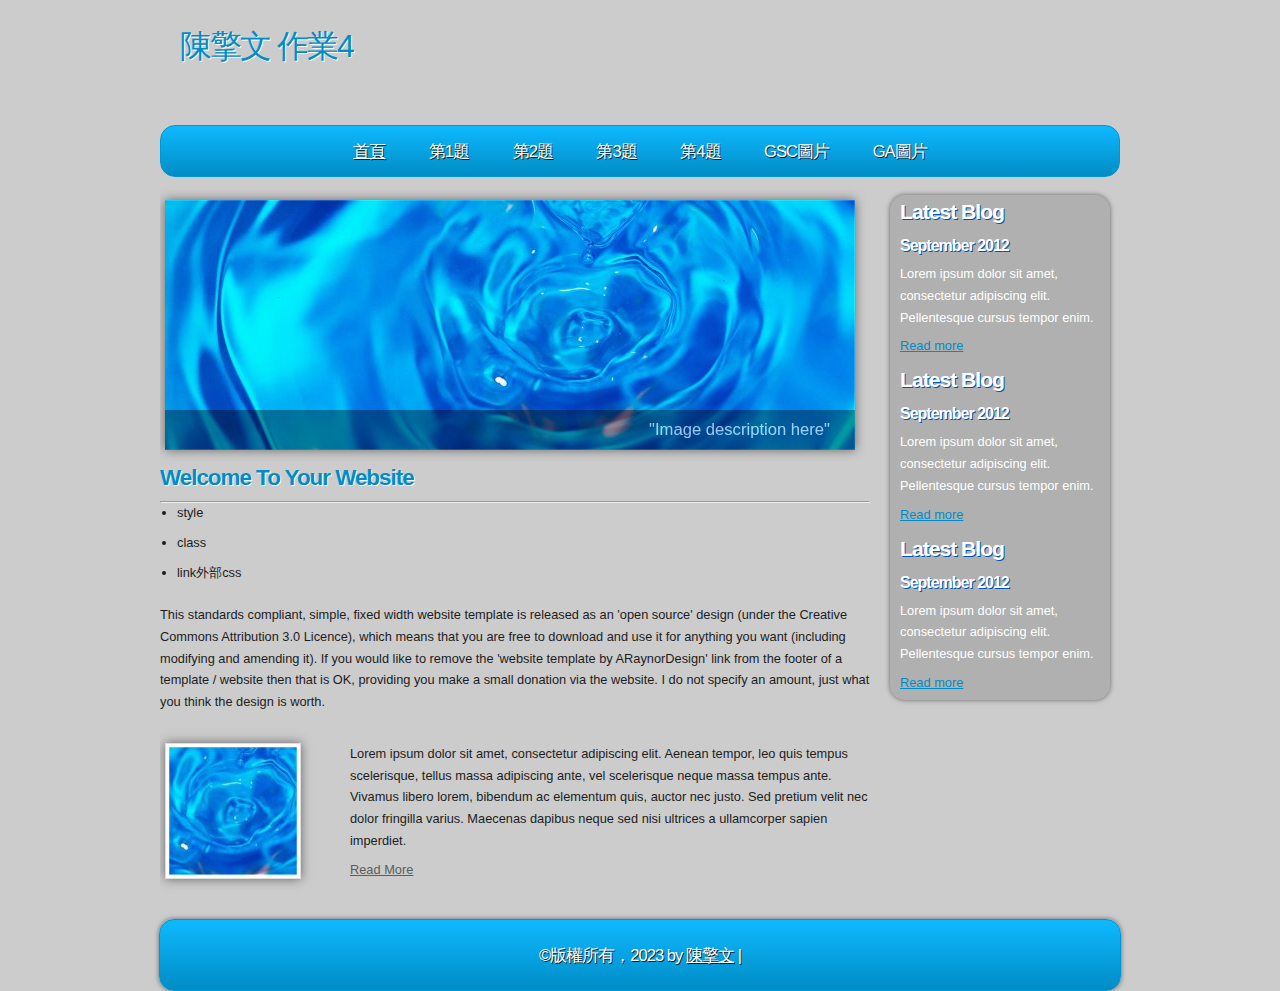
<file: index.html>
<!DOCTYPE html PUBLIC "-//W3C//DTD XHTML 1.1//EN" "http://www.w3.org/TR/xhtml11/DTD/xhtml11.dtd">
<html xmlns="http://www.w3.org/1999/xhtml" xml:lang="en">

<head>
  <title>A0001陳擎文作業4</title>
  <meta name="Description" content="這個網站由A0001陳擎文製作的作業4，內容是CSS的第3種進階應用，讀取外部css檔案">
  <meta name="keywords" content="陳擎文,作業4,CSS, GA">
  <meta name="google-site-verification" content="WNNN_LItjWYI7t7zVreYT3t4wndhRpO8EuBQ5ito1oc" />
  
  <meta http-equiv="content-type" content="text/html; charset=utf-8" />
  <meta http-equiv="X-UA-Compatible" content="IE=9" />
  <link rel="stylesheet" type="text/css" href="css/style.css" />
  <link href="css/mystyle.css" rel="stylesheet" type="text/css">

  <script type="text/javascript" src="js/jquery.min.js"></script>
  <script type="text/javascript" src="js/image_slide.js"></script>


<!-- Google tag (gtag.js) -->
<script async src="https://www.googletagmanager.com/gtag/js?id=G-QP5ET35WH6"></script>
<script>
  window.dataLayer = window.dataLayer || [];
  function gtag(){dataLayer.push(arguments);}
  gtag('js', new Date());

  gtag('config', 'G-QP5ET35WH6');
</script>  
</head>

<body>
  <div id="main">	
	<div id="site_content">
      <div id="site_heading">
	    <h1>陳擎文 作業4</h1>	

	  </div><!--close site_heading-->
	  <div id="header">
	    <div id="menubar">
          <ul id="menu">
            <li class="current"><a href="index.html">首頁</a></li>
            <li><a href="a1.html">第1題</a></li>
            <li><a href="a2.html">第2題</a></li>
            <li><a href="a3.html">第3題</a></li>
            <li><a href="a4.html">第4題</a></li>
            <li><a href="a5.html">GSC圖片</a></li>
            <li><a href="a6.html">GA圖片</a></li>
          </ul>
        </div><!--close menubar-->
      </div><!--close header-->	  			  
	  <div id="content">
	    
		<div id="banner_image">
          <ul class="slideshow">
            <li class="show"><img width="690" height="250" src="images/slide1.jpg" alt="&quot;Image description here&quot;" /></li>
            <li><img width="690" height="250" src="images/slide2.jpg" alt="&quot;Image description here&quot;" /></li>
          </ul>  
	    </div><!--close banner_image-->	  
		
		<div class="content_item">		
		  <h1>Welcome To Your Website</h1>
      <hr>
      <ul>
        <li>style</li>
        <li>class</li>
        <li>link外部css</li>
      </ul>
          <p>This standards compliant, simple, fixed width website template is released as an 'open source' design (under the Creative Commons Attribution 3.0 Licence), which means that you are free to download and use it for anything you want (including modifying and amending it). If you would like to remove the 'website template by ARaynorDesign' link from the footer of a template / website then that is OK, providing you make a small donation via the website. I do not specify an amount, just what you think the design is worth.</p>
       
        </div><!--close content_item-->
	    <div class="content_image">
		  <a href="#"><img style=" border: 3px solid #FFF;" alt="image" src="images/city.jpg" /></a>
		</div><!--close content_image-->
		<div class="content_text">
		  <p>Lorem ipsum dolor sit amet, consectetur adipiscing elit. Aenean tempor, leo quis tempus scelerisque, tellus massa adipiscing ante, vel scelerisque neque massa tempus ante. Vivamus libero lorem, bibendum ac elementum quis, auctor nec justo. Sed pretium velit nec dolor fringilla varius. Maecenas dapibus neque sed nisi ultrices a ullamcorper sapien imperdiet.</p>
		  <a href="#">Read More</a>
		</div><!--close content_text-->  
		<br style="clear:both"/> 				
	  </div><!--close content-->	    

      <div class="sidebar_container">  		  
		<div class="sidebar">
          <div class="sidebar_item">
            <h2>Latest Blog</h2>
			<h4>September 2012</h4>
            <p>Lorem ipsum dolor sit amet, consectetur adipiscing elit. Pellentesque cursus tempor enim.</p>
		      <a href="#">Read more</a>
           </div><!--close sidebar_item--> 
         </div><!--close sidebar-->     		
	    <div class="sidebar">
          <div class="sidebar_item">
            <h2>Latest Blog</h2>
		  	<h4>September 2012</h4>
            <p>Lorem ipsum dolor sit amet, consectetur adipiscing elit. Pellentesque cursus tempor enim.</p>
		      <a href="#">Read more</a>
          </div><!--close sidebar_item--> 
        </div><!--close sidebar-->  
		<div class="sidebar">
          <div class="sidebar_item">
            <h2>Latest Blog</h2>
			<h4>September 2012</h4>
            <p>Lorem ipsum dolor sit amet, consectetur adipiscing elit. Pellentesque cursus tempor enim.</p>
		      <a href="#">Read more</a>
          </div><!--close sidebar_item--> 
        </div><!--close sidebar-->  
      </div><!--close sidebar_container-->  	  
    </div><!--close site_content-->	
    <div id="footer"> 
      &copy版權所有，2023 by  
      <a href="http://ccwntut.byethost15.com/hw3/">陳擎文</a> | 
    </div><!--close footer-->	
  </div><!--close main-->	
</body>
</html>
</file>
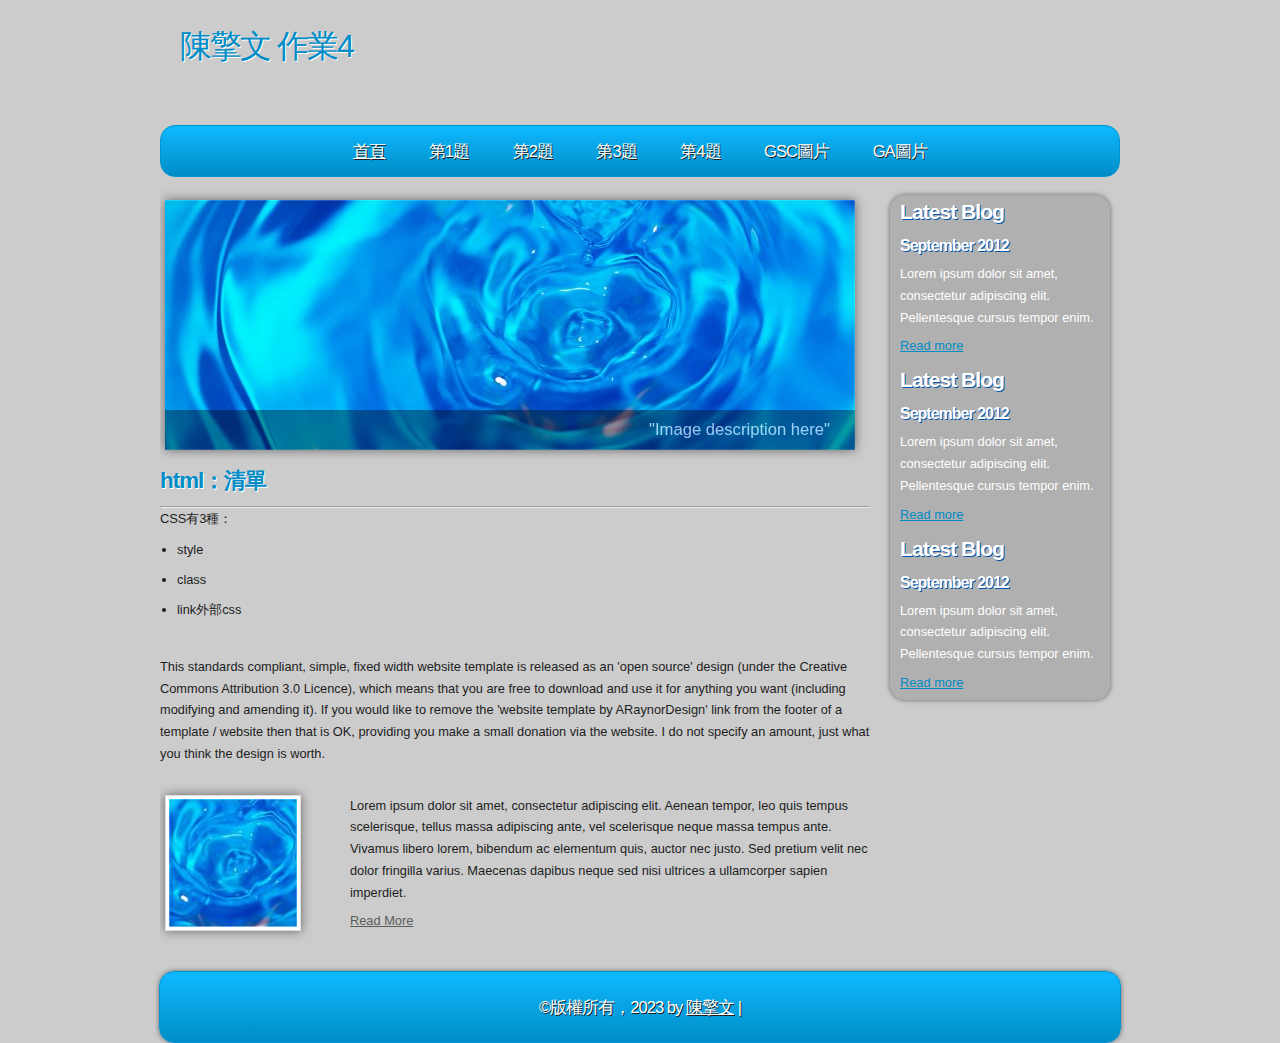
<file: a1.html>
<!DOCTYPE html PUBLIC "-//W3C//DTD XHTML 1.1//EN" "http://www.w3.org/TR/xhtml11/DTD/xhtml11.dtd">
<html xmlns="http://www.w3.org/1999/xhtml" xml:lang="en">

<head>
  <title>A0001陳擎文作業4</title>
  <meta name="Description" content="這個網站由A0001陳擎文製作的作業4，內容是CSS的第3種進階應用，讀取外部css檔案">
  <meta name="keywords" content="陳擎文,作業4,CSS, GA">

  <meta http-equiv="content-type" content="text/html; charset=utf-8" />
  <meta http-equiv="X-UA-Compatible" content="IE=9" />
  <link rel="stylesheet" type="text/css" href="css/style.css" />
  <link href="css/mystyle.css" rel="stylesheet" type="text/css">

  
  <script type="text/javascript" src="js/jquery.min.js"></script>
  <script type="text/javascript" src="js/image_slide.js"></script>

<!-- Google tag (gtag.js) -->
<script async src="https://www.googletagmanager.com/gtag/js?id=G-QP5ET35WH6"></script>
<script>
  window.dataLayer = window.dataLayer || [];
  function gtag(){dataLayer.push(arguments);}
  gtag('js', new Date());

  gtag('config', 'G-QP5ET35WH6');
</script>
</head>

<body>
  <div id="main">	
	<div id="site_content">
      <div id="site_heading">
	    <h1>陳擎文 作業4</h1>	

	  </div><!--close site_heading-->
	  <div id="header">
	    <div id="menubar">
          <ul id="menu">
            <li class="current"><a href="index.html">首頁</a></li>
            <li><a href="a1.html">第1題</a></li>
            <li><a href="a2.html">第2題</a></li>
            <li><a href="a3.html">第3題</a></li>
            <li><a href="a4.html">第4題</a></li>
            <li><a href="a5.html">GSC圖片</a></li>
            <li><a href="a6.html">GA圖片</a></li>
          </ul>
        </div><!--close menubar-->
      </div><!--close header-->	  			  
	  <div id="content">
	    
		<div id="banner_image">
          <ul class="slideshow">
            <li class="show"><img width="690" height="250" src="images/slide1.jpg" alt="&quot;Image description here&quot;" /></li>
            <li><img width="690" height="250" src="images/slide2.jpg" alt="&quot;Image description here&quot;" /></li>
          </ul>  
	    </div><!--close banner_image-->	  
		
		<div class="content_item">		
		  <h1>html：清單</h1>
      <hr>
      <p>CSS有3種：</p>
      <ul>
        <li>style</li>
        <li>class</li>
        <li>link外部css</li>
      </ul>
      <br>


          <p>This standards compliant, simple, fixed width website template is released as an 'open source' design (under the Creative Commons Attribution 3.0 Licence), which means that you are free to download and use it for anything you want (including modifying and amending it). If you would like to remove the 'website template by ARaynorDesign' link from the footer of a template / website then that is OK, providing you make a small donation via the website. I do not specify an amount, just what you think the design is worth.</p>
       
        </div><!--close content_item-->
	    <div class="content_image">
		  <a href="#"><img style=" border: 3px solid #FFF;" alt="image" src="images/city.jpg" /></a>
		</div><!--close content_image-->
		<div class="content_text">
		  <p>Lorem ipsum dolor sit amet, consectetur adipiscing elit. Aenean tempor, leo quis tempus scelerisque, tellus massa adipiscing ante, vel scelerisque neque massa tempus ante. Vivamus libero lorem, bibendum ac elementum quis, auctor nec justo. Sed pretium velit nec dolor fringilla varius. Maecenas dapibus neque sed nisi ultrices a ullamcorper sapien imperdiet.</p>
		  <a href="#">Read More</a>
		</div><!--close content_text-->  
		<br style="clear:both"/> 				
	  </div><!--close content-->	    

      <div class="sidebar_container">  		  
		<div class="sidebar">
          <div class="sidebar_item">
            <h2>Latest Blog</h2>
			<h4>September 2012</h4>
            <p>Lorem ipsum dolor sit amet, consectetur adipiscing elit. Pellentesque cursus tempor enim.</p>
		      <a href="#">Read more</a>
           </div><!--close sidebar_item--> 
         </div><!--close sidebar-->     		
	    <div class="sidebar">
          <div class="sidebar_item">
            <h2>Latest Blog</h2>
		  	<h4>September 2012</h4>
            <p>Lorem ipsum dolor sit amet, consectetur adipiscing elit. Pellentesque cursus tempor enim.</p>
		      <a href="#">Read more</a>
          </div><!--close sidebar_item--> 
        </div><!--close sidebar-->  
		<div class="sidebar">
          <div class="sidebar_item">
            <h2>Latest Blog</h2>
			<h4>September 2012</h4>
            <p>Lorem ipsum dolor sit amet, consectetur adipiscing elit. Pellentesque cursus tempor enim.</p>
		      <a href="#">Read more</a>
          </div><!--close sidebar_item--> 
        </div><!--close sidebar-->  
      </div><!--close sidebar_container-->  	  
    </div><!--close site_content-->	
    <div id="footer"> 
      &copy版權所有，2023 by  
      <a href="http://ccwntut.byethost15.com/hw3/">陳擎文</a> | 
    </div><!--close footer-->	
  </div><!--close main-->	
</body>
</html>
</file>
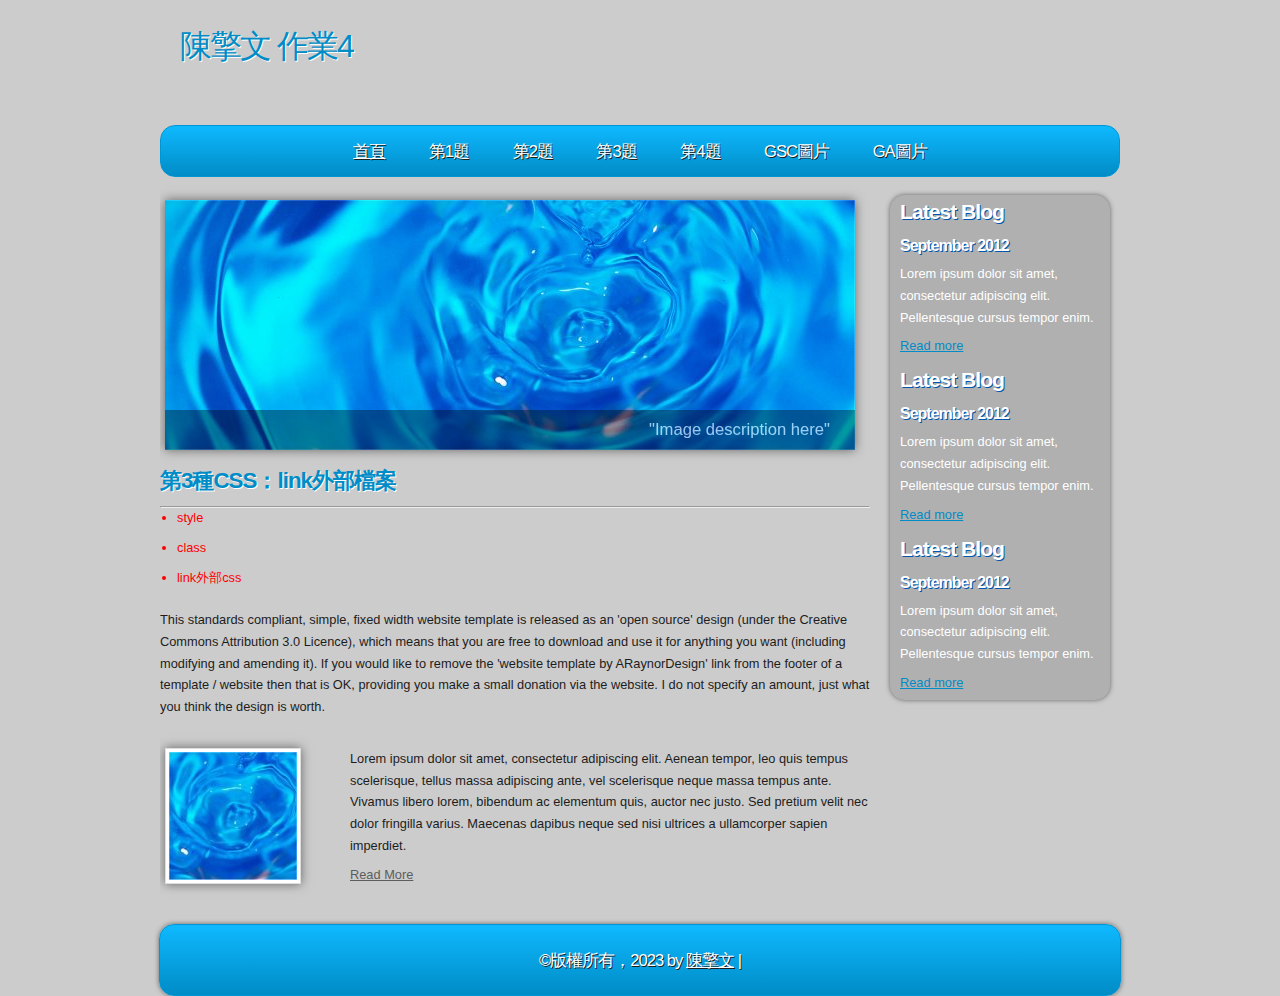
<file: a2.html>
<!DOCTYPE html PUBLIC "-//W3C//DTD XHTML 1.1//EN" "http://www.w3.org/TR/xhtml11/DTD/xhtml11.dtd">
<html xmlns="http://www.w3.org/1999/xhtml" xml:lang="en">

<head>
  <title>A0001陳擎文作業4</title>
  <meta name="Description" content="這個網站由A0001陳擎文製作的作業4，內容是CSS的第3種進階應用，讀取外部css檔案">
  <meta name="keywords" content="陳擎文,作業4,CSS, GA">
  
  <meta http-equiv="content-type" content="text/html; charset=utf-8" />
  <meta http-equiv="X-UA-Compatible" content="IE=9" />
  <link rel="stylesheet" type="text/css" href="css/style.css" />
  <link href="css/mystyle.css" rel="stylesheet" type="text/css">

  
  <script type="text/javascript" src="js/jquery.min.js"></script>
  <script type="text/javascript" src="js/image_slide.js"></script>
  <link rel="stylesheet" href="https://acupun.site/lecture/html5_CSS_javascript/3-css1.css"/>

<!-- Google tag (gtag.js) -->
<script async src="https://www.googletagmanager.com/gtag/js?id=G-QP5ET35WH6"></script>
<script>
  window.dataLayer = window.dataLayer || [];
  function gtag(){dataLayer.push(arguments);}
  gtag('js', new Date());

  gtag('config', 'G-QP5ET35WH6');
</script>
</head>

<body>
  <div id="main">	
	<div id="site_content">
      <div id="site_heading">
	    <h1>陳擎文 作業4</h1>	

	  </div><!--close site_heading-->
	  <div id="header">
	    <div id="menubar">
          <ul id="menu">
            <li class="current"><a href="index.html">首頁</a></li>
            <li><a href="a1.html">第1題</a></li>
            <li><a href="a2.html">第2題</a></li>
            <li><a href="a3.html">第3題</a></li>
            <li><a href="a4.html">第4題</a></li>
            <li><a href="a5.html">GSC圖片</a></li>
            <li><a href="a6.html">GA圖片</a></li>
          </ul>
        </div><!--close menubar-->
      </div><!--close header-->	  			  
	  <div id="content">
	    
		<div id="banner_image">
          <ul class="slideshow">
            <li class="show"><img width="690" height="250" src="images/slide1.jpg" alt="&quot;Image description here&quot;" /></li>
            <li><img width="690" height="250" src="images/slide2.jpg" alt="&quot;Image description here&quot;" /></li>
          </ul>  
	    </div><!--close banner_image-->	  
		
		<div class="content_item">		
		  <h1>第3種CSS：link外部檔案</h1>
      <hr>
      <ul>
        <li class="red">style</li>
        <li class="red">class</li>
        <li class="center red">link外部css</li>
      </ul>
          <p>This standards compliant, simple, fixed width website template is released as an 'open source' design (under the Creative Commons Attribution 3.0 Licence), which means that you are free to download and use it for anything you want (including modifying and amending it). If you would like to remove the 'website template by ARaynorDesign' link from the footer of a template / website then that is OK, providing you make a small donation via the website. I do not specify an amount, just what you think the design is worth.</p>
       
        </div><!--close content_item-->
	    <div class="content_image">
		  <a href="#"><img style=" border: 3px solid #FFF;" alt="image" src="images/city.jpg" /></a>
		</div><!--close content_image-->
		<div class="content_text">
		  <p>Lorem ipsum dolor sit amet, consectetur adipiscing elit. Aenean tempor, leo quis tempus scelerisque, tellus massa adipiscing ante, vel scelerisque neque massa tempus ante. Vivamus libero lorem, bibendum ac elementum quis, auctor nec justo. Sed pretium velit nec dolor fringilla varius. Maecenas dapibus neque sed nisi ultrices a ullamcorper sapien imperdiet.</p>
		  <a href="#">Read More</a>
		</div><!--close content_text-->  
		<br style="clear:both"/> 				
	  </div><!--close content-->	    

      <div class="sidebar_container">  		  
		<div class="sidebar">
          <div class="sidebar_item">
            <h2>Latest Blog</h2>
			<h4>September 2012</h4>
            <p>Lorem ipsum dolor sit amet, consectetur adipiscing elit. Pellentesque cursus tempor enim.</p>
		      <a href="#">Read more</a>
           </div><!--close sidebar_item--> 
         </div><!--close sidebar-->     		
	    <div class="sidebar">
          <div class="sidebar_item">
            <h2>Latest Blog</h2>
		  	<h4>September 2012</h4>
            <p>Lorem ipsum dolor sit amet, consectetur adipiscing elit. Pellentesque cursus tempor enim.</p>
		      <a href="#">Read more</a>
          </div><!--close sidebar_item--> 
        </div><!--close sidebar-->  
		<div class="sidebar">
          <div class="sidebar_item">
            <h2>Latest Blog</h2>
			<h4>September 2012</h4>
            <p>Lorem ipsum dolor sit amet, consectetur adipiscing elit. Pellentesque cursus tempor enim.</p>
		      <a href="#">Read more</a>
          </div><!--close sidebar_item--> 
        </div><!--close sidebar-->  
      </div><!--close sidebar_container-->  	  
    </div><!--close site_content-->	
    <div id="footer"> 
      &copy版權所有，2023 by  
      <a href="http://ccwntut.byethost15.com/hw3/">陳擎文</a> | 
    </div><!--close footer-->	
  </div><!--close main-->	
</body>
</html>
</file>
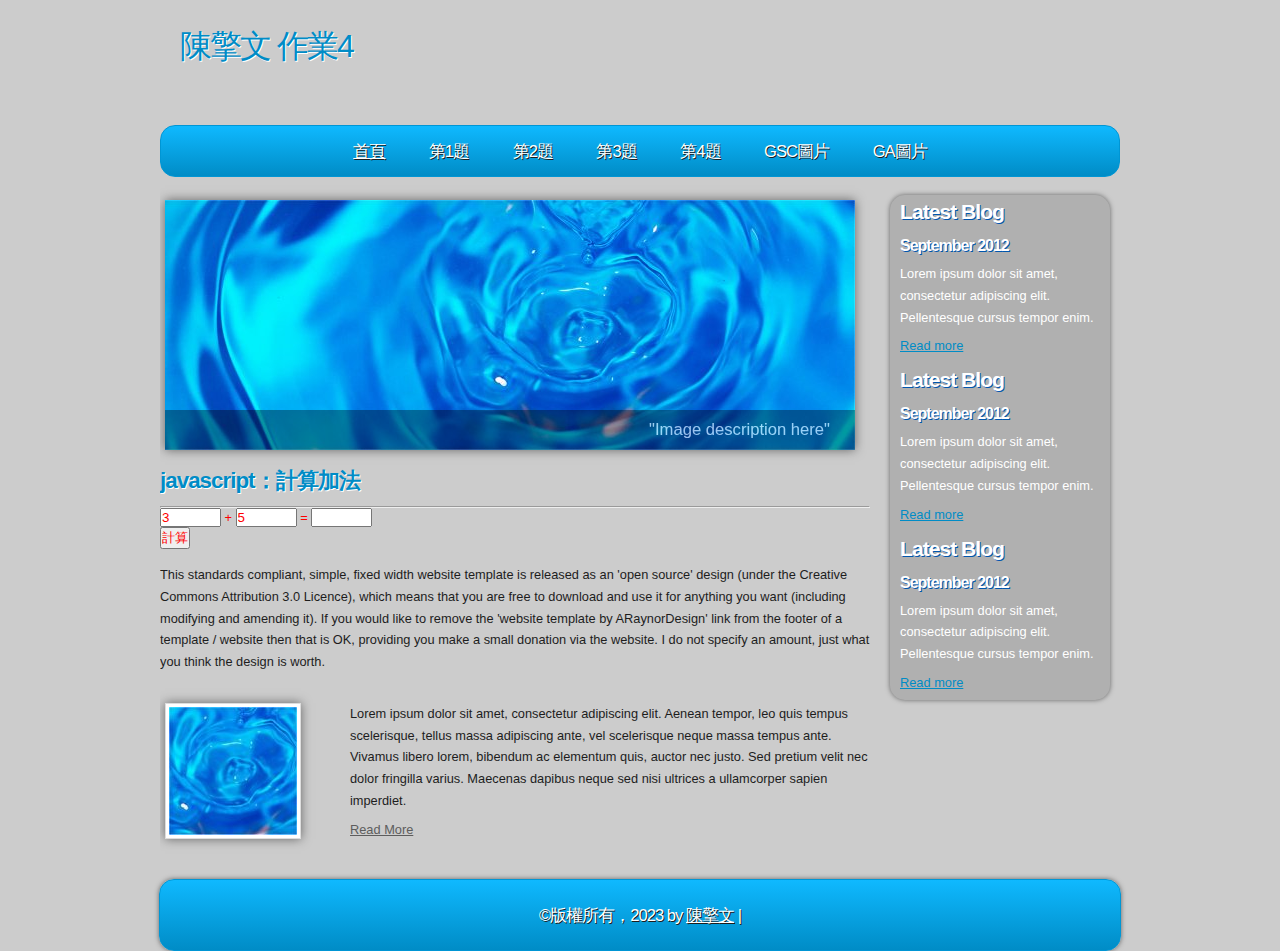
<file: a3.html>
<!DOCTYPE html PUBLIC "-//W3C//DTD XHTML 1.1//EN" "http://www.w3.org/TR/xhtml11/DTD/xhtml11.dtd">
<html xmlns="http://www.w3.org/1999/xhtml" xml:lang="en">

<head>
  <title>A0001陳擎文作業4</title>
  <meta name="Description" content="這個網站由A0001陳擎文製作的作業4，內容是CSS的第3種進階應用，讀取外部css檔案">
  <meta name="keywords" content="陳擎文,作業4,CSS, GA">
  
  <meta http-equiv="content-type" content="text/html; charset=utf-8" />
  <meta http-equiv="X-UA-Compatible" content="IE=9" />
  <link rel="stylesheet" type="text/css" href="css/style.css" />
  <link href="css/mystyle.css" rel="stylesheet" type="text/css">


  <script type="text/javascript" src="js/jquery.min.js"></script>
  <script type="text/javascript" src="js/image_slide.js"></script>
  <link href="https://acupun.site/lecture/html5_CSS_javascript/3-css1.css" rel="stylesheet"/>
  <script>
  function show()
  {
    a1 = parseInt(t1.value)
    a2 = parseInt(t2.value)
    t3.value = a1+a2
  }

  </script>

<!-- Google tag (gtag.js) -->
<script async src="https://www.googletagmanager.com/gtag/js?id=G-QP5ET35WH6"></script>
<script>
  window.dataLayer = window.dataLayer || [];
  function gtag(){dataLayer.push(arguments);}
  gtag('js', new Date());

  gtag('config', 'G-QP5ET35WH6');
</script>
</head>

<body>
  <div id="main">	
	<div id="site_content">
      <div id="site_heading">
	    <h1>陳擎文 作業4</h1>	

	  </div><!--close site_heading-->
	  <div id="header">
	    <div id="menubar">
          <ul id="menu">
            <li class="current"><a href="index.html">首頁</a></li>
            <li><a href="a1.html">第1題</a></li>
            <li><a href="a2.html">第2題</a></li>
            <li><a href="a3.html">第3題</a></li>
            <li><a href="a4.html">第4題</a></li>
            <li><a href="a5.html">GSC圖片</a></li>
            <li><a href="a6.html">GA圖片</a></li>
          </ul>
        </div><!--close menubar-->
      </div><!--close header-->	  			  
	  <div id="content">
	    
		<div id="banner_image">
          <ul class="slideshow">
            <li class="show"><img width="690" height="250" src="images/slide1.jpg" alt="&quot;Image description here&quot;" /></li>
            <li><img width="690" height="250" src="images/slide2.jpg" alt="&quot;Image description here&quot;" /></li>
          </ul>  
	    </div><!--close banner_image-->	  
		
		<div class="content_item">		
		  <h1>javascript：計算加法</h1>
      <hr>
      <div class="red">
        <input id="t1" value="3" class="red center" size="5" type="text"/>
        +
        <input id="t2" value="5" class="red center" size="5" type="text"/>
        =
        <input id="t3" class="red center" size="5" type="text"/>
        <br>
        <input onclick="show()" class="red" type="button" value="計算">
    </div>
      <br>

          <p>This standards compliant, simple, fixed width website template is released as an 'open source' design (under the Creative Commons Attribution 3.0 Licence), which means that you are free to download and use it for anything you want (including modifying and amending it). If you would like to remove the 'website template by ARaynorDesign' link from the footer of a template / website then that is OK, providing you make a small donation via the website. I do not specify an amount, just what you think the design is worth.</p>
       
        </div><!--close content_item-->
	    <div class="content_image">
		  <a href="#"><img style=" border: 3px solid #FFF;" alt="image" src="images/city.jpg" /></a>
		</div><!--close content_image-->
		<div class="content_text">
		  <p>Lorem ipsum dolor sit amet, consectetur adipiscing elit. Aenean tempor, leo quis tempus scelerisque, tellus massa adipiscing ante, vel scelerisque neque massa tempus ante. Vivamus libero lorem, bibendum ac elementum quis, auctor nec justo. Sed pretium velit nec dolor fringilla varius. Maecenas dapibus neque sed nisi ultrices a ullamcorper sapien imperdiet.</p>
		  <a href="#">Read More</a>
		</div><!--close content_text-->  
		<br style="clear:both"/> 				
	  </div><!--close content-->	    

      <div class="sidebar_container">  		  
		<div class="sidebar">
          <div class="sidebar_item">
            <h2>Latest Blog</h2>
			<h4>September 2012</h4>
            <p>Lorem ipsum dolor sit amet, consectetur adipiscing elit. Pellentesque cursus tempor enim.</p>
		      <a href="#">Read more</a>
           </div><!--close sidebar_item--> 
         </div><!--close sidebar-->     		
	    <div class="sidebar">
          <div class="sidebar_item">
            <h2>Latest Blog</h2>
		  	<h4>September 2012</h4>
            <p>Lorem ipsum dolor sit amet, consectetur adipiscing elit. Pellentesque cursus tempor enim.</p>
		      <a href="#">Read more</a>
          </div><!--close sidebar_item--> 
        </div><!--close sidebar-->  
		<div class="sidebar">
          <div class="sidebar_item">
            <h2>Latest Blog</h2>
			<h4>September 2012</h4>
            <p>Lorem ipsum dolor sit amet, consectetur adipiscing elit. Pellentesque cursus tempor enim.</p>
		      <a href="#">Read more</a>
          </div><!--close sidebar_item--> 
        </div><!--close sidebar-->  
      </div><!--close sidebar_container-->  	  
    </div><!--close site_content-->	
    <div id="footer"> 
      &copy版權所有，2023 by  
      <a href="http://ccwntut.byethost15.com/hw3/">陳擎文</a> | 
    </div><!--close footer-->	
  </div><!--close main-->	
</body>
</html>
</file>
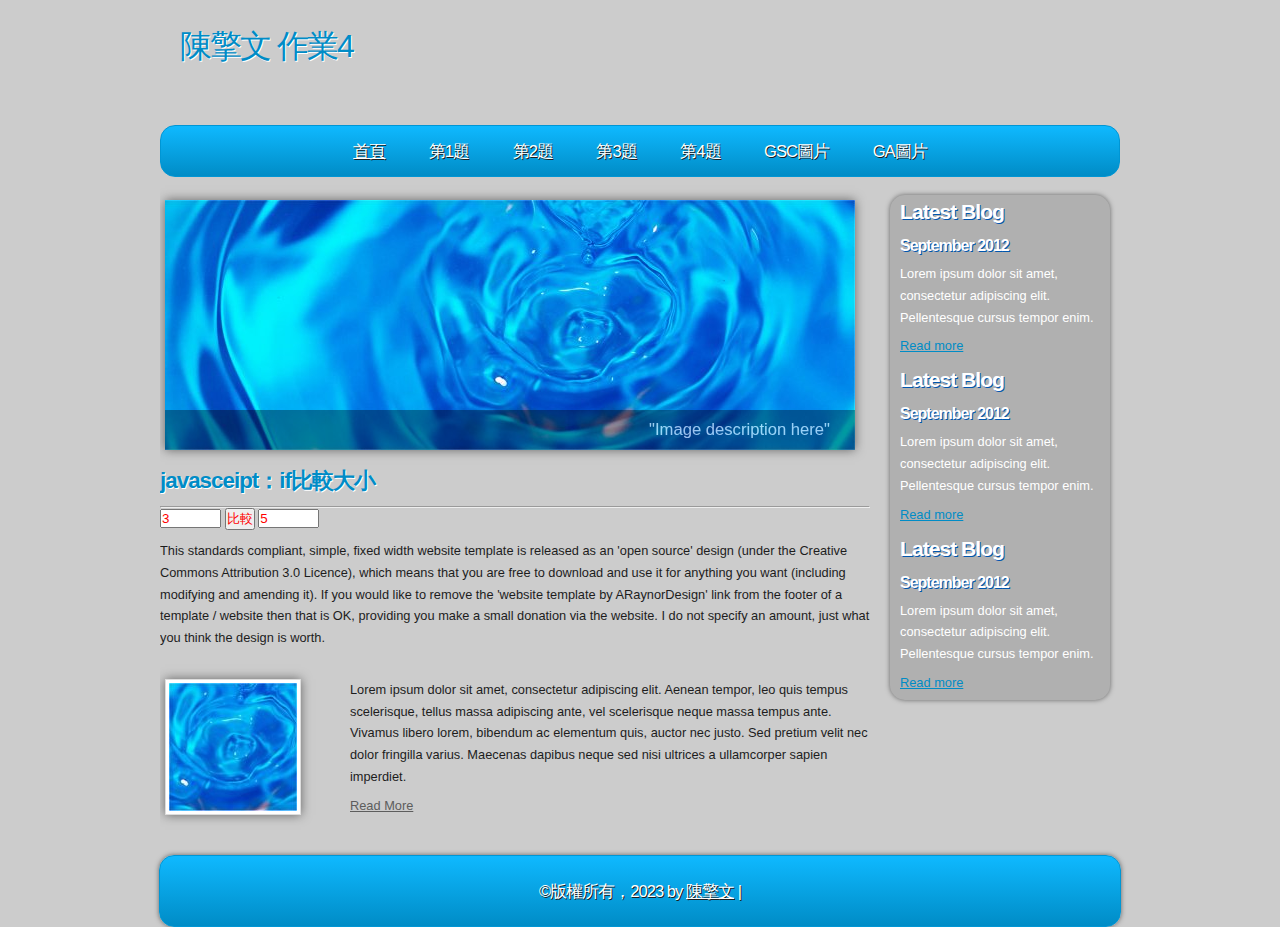
<file: a4.html>
<!DOCTYPE html PUBLIC "-//W3C//DTD XHTML 1.1//EN" "http://www.w3.org/TR/xhtml11/DTD/xhtml11.dtd">
<html xmlns="http://www.w3.org/1999/xhtml" xml:lang="en">

<head>
  <title>A0001陳擎文作業4</title>
  <meta name="Description" content="這個網站由A0001陳擎文製作的作業4，內容是CSS的第3種進階應用，讀取外部css檔案">
  <meta name="keywords" content="陳擎文,作業4,CSS, GA">

  <meta http-equiv="content-type" content="text/html; charset=utf-8" />
  <meta http-equiv="X-UA-Compatible" content="IE=9" />
  <link rel="stylesheet" type="text/css" href="css/style.css" />
  <link href="css/mystyle.css" rel="stylesheet" type="text/css">

  <script type="text/javascript" src="js/jquery.min.js"></script>
  <script type="text/javascript" src="js/image_slide.js"></script>
  <link href="https://acupun.site/lecture/html5_CSS_javascript/3-css1.css" rel="stylesheet"/>
    <script>
        function show()
        {
            a1 = parseInt(t1.value)
            a2 = parseInt(t2.value)
            if(a1>a2)
            {
                //b1.value = "大於"
                document.getElementById("p1").innerHTML = t1.value + "大於" + t2.value
                document.getElementById("p1").style.color = "blue"
                document.getElementById("p1").style.fontSize = "30px"
            }
            else if(a1==a2)
            {
                //b1.value = "等於"
                document.getElementById("p1").innerHTML = t1.value + "等於" + t2.value
                document.getElementById("p1").style.color = "blue"
                document.getElementById("p1").style.fontSize = "30px"
            }
            else
            {
                //b1.value = "小於"
                document.getElementById("p1").innerHTML = t1.value + "小於" + t2.value
                document.getElementById("p1").style.color = "blue"
                document.getElementById("p1").style.fontSize = "30px"
            }
        }
    </script>

<!-- Google tag (gtag.js) -->
<script async src="https://www.googletagmanager.com/gtag/js?id=G-QP5ET35WH6"></script>
<script>
  window.dataLayer = window.dataLayer || [];
  function gtag(){dataLayer.push(arguments);}
  gtag('js', new Date());

  gtag('config', 'G-QP5ET35WH6');
</script>
</head>

<body>
  <div id="main">	
	<div id="site_content">
      <div id="site_heading">
	    <h1>陳擎文 作業4</h1>	

	  </div><!--close site_heading-->
	  <div id="header">
	    <div id="menubar">
          <ul id="menu">
            <li class="current"><a href="index.html">首頁</a></li>
            <li><a href="a1.html">第1題</a></li>
            <li><a href="a2.html">第2題</a></li>
            <li><a href="a3.html">第3題</a></li>
            <li><a href="a4.html">第4題</a></li>
            <li><a href="a5.html">GSC圖片</a></li>
            <li><a href="a6.html">GA圖片</a></li>
          </ul>
        </div><!--close menubar-->
      </div><!--close header-->	  			  
	  <div id="content">
	    
		<div id="banner_image">
          <ul class="slideshow">
            <li class="show"><img width="690" height="250" src="images/slide1.jpg" alt="&quot;Image description here&quot;" /></li>
            <li><img width="690" height="250" src="images/slide2.jpg" alt="&quot;Image description here&quot;" /></li>
          </ul>  
	    </div><!--close banner_image-->	  
		
		<div class="content_item">		
		  <h1>javasceipt：if比較大小</h1>          
            <hr>
            <input class="red center" id="t1" type="text" value="3" size="5"/>
            <input class="red" id="b1" onclick="show()" type="button" value="比較"/>
            <input class="red center" id="t2" type="text" value="5" size="5"/>
            <p id="p1">

            </p>


          <p>This standards compliant, simple, fixed width website template is released as an 'open source' design (under the Creative Commons Attribution 3.0 Licence), which means that you are free to download and use it for anything you want (including modifying and amending it). If you would like to remove the 'website template by ARaynorDesign' link from the footer of a template / website then that is OK, providing you make a small donation via the website. I do not specify an amount, just what you think the design is worth.</p>
       
        </div><!--close content_item-->
	    <div class="content_image">
		  <a href="#"><img style=" border: 3px solid #FFF;" alt="image" src="images/city.jpg" /></a>
		</div><!--close content_image-->
		<div class="content_text">
		  <p>Lorem ipsum dolor sit amet, consectetur adipiscing elit. Aenean tempor, leo quis tempus scelerisque, tellus massa adipiscing ante, vel scelerisque neque massa tempus ante. Vivamus libero lorem, bibendum ac elementum quis, auctor nec justo. Sed pretium velit nec dolor fringilla varius. Maecenas dapibus neque sed nisi ultrices a ullamcorper sapien imperdiet.</p>
		  <a href="#">Read More</a>
		</div><!--close content_text-->  
		<br style="clear:both"/> 				
	  </div><!--close content-->	    

      <div class="sidebar_container">  		  
		<div class="sidebar">
          <div class="sidebar_item">
            <h2>Latest Blog</h2>
			<h4>September 2012</h4>
            <p>Lorem ipsum dolor sit amet, consectetur adipiscing elit. Pellentesque cursus tempor enim.</p>
		      <a href="#">Read more</a>
           </div><!--close sidebar_item--> 
         </div><!--close sidebar-->     		
	    <div class="sidebar">
          <div class="sidebar_item">
            <h2>Latest Blog</h2>
		  	<h4>September 2012</h4>
            <p>Lorem ipsum dolor sit amet, consectetur adipiscing elit. Pellentesque cursus tempor enim.</p>
		      <a href="#">Read more</a>
          </div><!--close sidebar_item--> 
        </div><!--close sidebar-->  
		<div class="sidebar">
          <div class="sidebar_item">
            <h2>Latest Blog</h2>
			<h4>September 2012</h4>
            <p>Lorem ipsum dolor sit amet, consectetur adipiscing elit. Pellentesque cursus tempor enim.</p>
		      <a href="#">Read more</a>
          </div><!--close sidebar_item--> 
        </div><!--close sidebar-->  
      </div><!--close sidebar_container-->  	  
    </div><!--close site_content-->	
    <div id="footer"> 
      &copy版權所有，2023 by  
      <a href="http://ccwntut.byethost15.com/hw3/">陳擎文</a> | 
    </div><!--close footer-->	
  </div><!--close main-->	
</body>
</html>
</file>
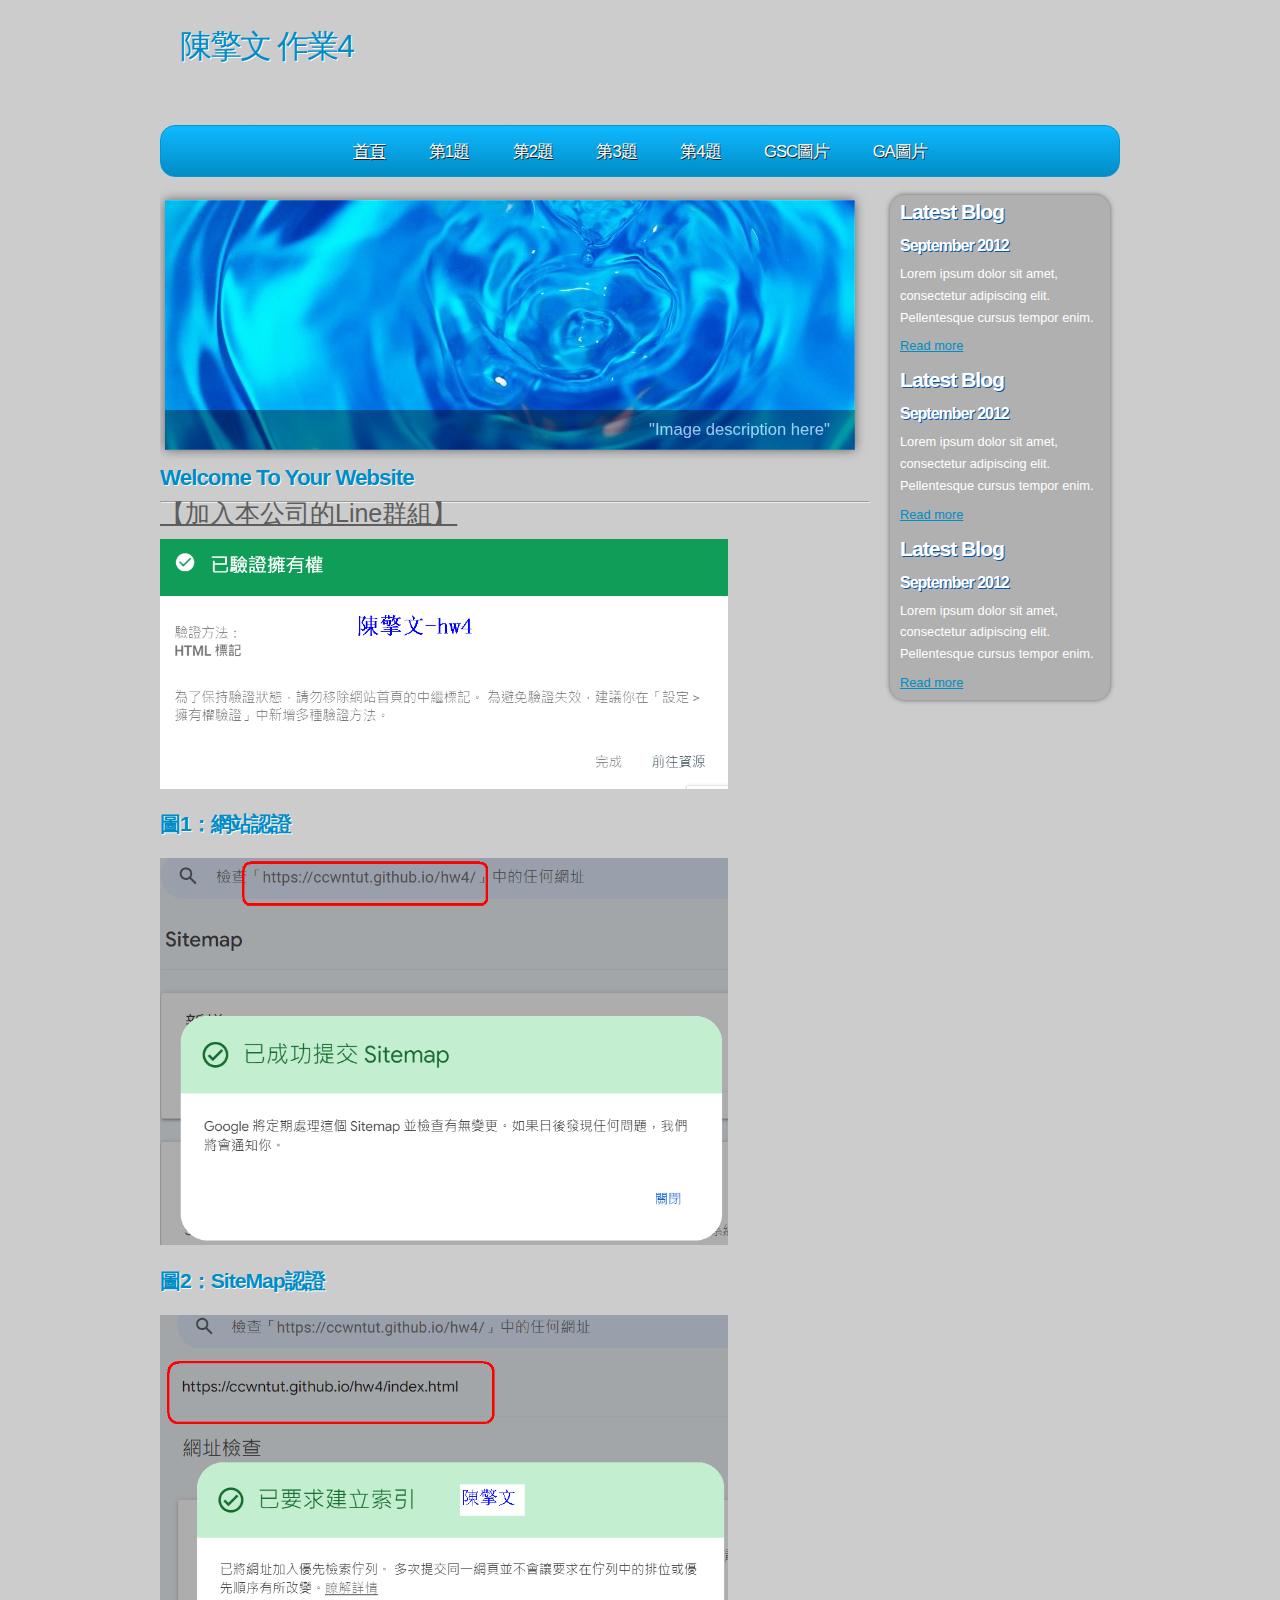
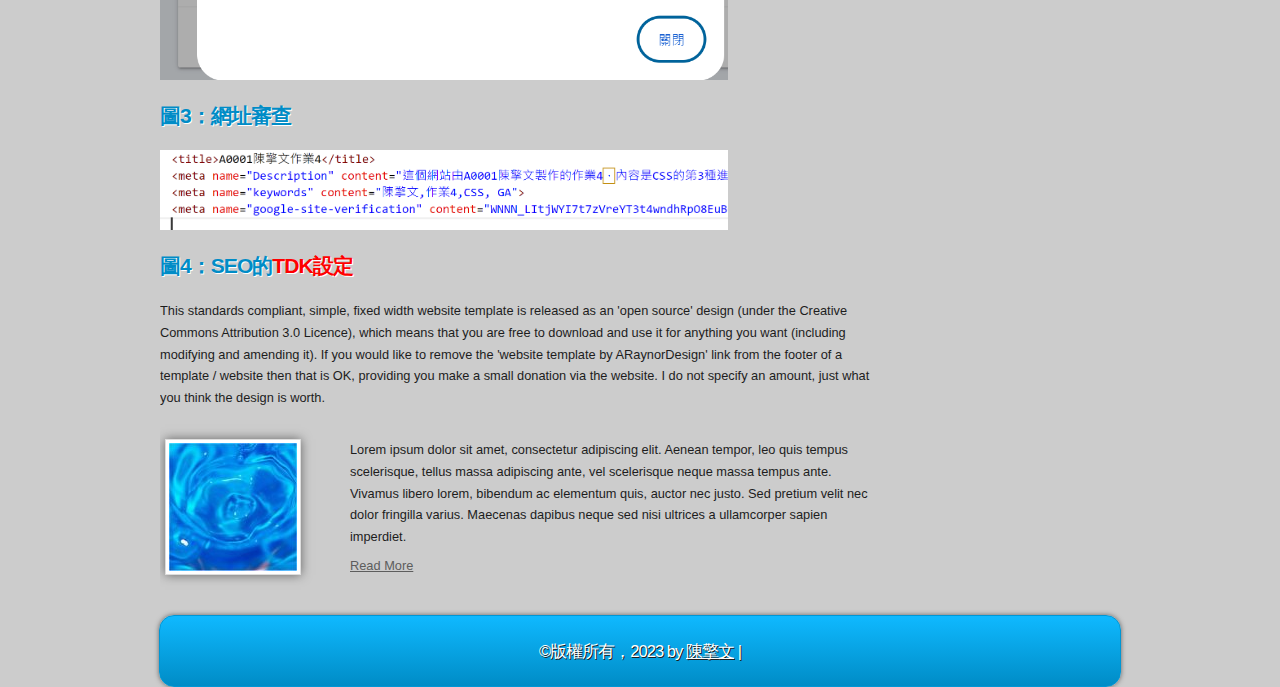
<file: a5.html>
<!DOCTYPE html PUBLIC "-//W3C//DTD XHTML 1.1//EN" "http://www.w3.org/TR/xhtml11/DTD/xhtml11.dtd">
<html xmlns="http://www.w3.org/1999/xhtml" xml:lang="en">

<head>
  <title>A0001陳擎文作業4</title>
  <meta name="Description" content="這個網站由A0001陳擎文製作的作業4，內容是CSS的第3種進階應用，讀取外部css檔案">
  <meta name="keywords" content="陳擎文,作業4,CSS, GA">
  
  <meta http-equiv="content-type" content="text/html; charset=utf-8" />
  <meta http-equiv="X-UA-Compatible" content="IE=9" />
  <link rel="stylesheet" type="text/css" href="css/style.css" />
  <link href="css/mystyle.css" rel="stylesheet" type="text/css">

  <script type="text/javascript" src="js/jquery.min.js"></script>
  <script type="text/javascript" src="js/image_slide.js"></script>

<!-- Google tag (gtag.js) -->
<script async src="https://www.googletagmanager.com/gtag/js?id=G-QP5ET35WH6"></script>
<script>
  window.dataLayer = window.dataLayer || [];
  function gtag(){dataLayer.push(arguments);}
  gtag('js', new Date());

  gtag('config', 'G-QP5ET35WH6');
</script>
</head>

<body>
  <div id="main">	
	<div id="site_content">
      <div id="site_heading">
	    <h1>陳擎文 作業4</h1>	

	  </div><!--close site_heading-->
	  <div id="header">
	    <div id="menubar">
          <ul id="menu">
            <li class="current"><a href="index.html">首頁</a></li>
            <li><a href="a1.html">第1題</a></li>
            <li><a href="a2.html">第2題</a></li>
            <li><a href="a3.html">第3題</a></li>
            <li><a href="a4.html">第4題</a></li>
            <li><a href="a5.html">GSC圖片</a></li>
            <li><a href="a6.html">GA圖片</a></li>
          </ul>
        </div><!--close menubar-->
      </div><!--close header-->	  			  
	  <div id="content">
	    
		<div id="banner_image">
          <ul class="slideshow">
            <li class="show"><img width="690" height="250" src="images/slide1.jpg" alt="&quot;Image description here&quot;" /></li>
            <li><img width="690" height="250" src="images/slide2.jpg" alt="&quot;Image description here&quot;" /></li>
          </ul>  
	    </div><!--close banner_image-->	  
		
		<div class="content_item">		
		  <h1>Welcome To Your Website</h1>
      <hr>
      <p >
        <a style="font-size: 25px;" id="line" href="https://line.me/R/ti/g/pK9Mt4GSTo" target="_blank">【加入本公司的Line群組】</a>
        
      </p>
      <p>
          <img src="images/gsc-1.png" width="80%">
          <h2>圖1：網站認證</h2>
      </p>
      <p>
          <img src="images/gsc-2.png" width="80%">
          <h2>圖2：SiteMap認證</h2>
      </p>
      <p>
          <img src="images/gsc-3.png" width="80%">
          <h2>圖3：網址審查</h2>
      </p>
      <p>
          <img src="images/gsc-4.png" width="80%">
          <h2>圖4：SEO的<span class="red">TDK設定</span></h2>
      </p>


          <p>This standards compliant, simple, fixed width website template is released as an 'open source' design (under the Creative Commons Attribution 3.0 Licence), which means that you are free to download and use it for anything you want (including modifying and amending it). If you would like to remove the 'website template by ARaynorDesign' link from the footer of a template / website then that is OK, providing you make a small donation via the website. I do not specify an amount, just what you think the design is worth.</p>
       
        </div><!--close content_item-->
	    <div class="content_image">
		  <a href="#"><img style=" border: 3px solid #FFF;" alt="image" src="images/city.jpg" /></a>
		</div><!--close content_image-->
		<div class="content_text">
		  <p>Lorem ipsum dolor sit amet, consectetur adipiscing elit. Aenean tempor, leo quis tempus scelerisque, tellus massa adipiscing ante, vel scelerisque neque massa tempus ante. Vivamus libero lorem, bibendum ac elementum quis, auctor nec justo. Sed pretium velit nec dolor fringilla varius. Maecenas dapibus neque sed nisi ultrices a ullamcorper sapien imperdiet.</p>
		  <a href="#">Read More</a>
		</div><!--close content_text-->  
		<br style="clear:both"/> 				
	  </div><!--close content-->	    

      <div class="sidebar_container">  		  
		<div class="sidebar">
          <div class="sidebar_item">
            <h2>Latest Blog</h2>
			<h4>September 2012</h4>
            <p>Lorem ipsum dolor sit amet, consectetur adipiscing elit. Pellentesque cursus tempor enim.</p>
		      <a href="#">Read more</a>
           </div><!--close sidebar_item--> 
         </div><!--close sidebar-->     		
	    <div class="sidebar">
          <div class="sidebar_item">
            <h2>Latest Blog</h2>
		  	<h4>September 2012</h4>
            <p>Lorem ipsum dolor sit amet, consectetur adipiscing elit. Pellentesque cursus tempor enim.</p>
		      <a href="#">Read more</a>
          </div><!--close sidebar_item--> 
        </div><!--close sidebar-->  
		<div class="sidebar">
          <div class="sidebar_item">
            <h2>Latest Blog</h2>
			<h4>September 2012</h4>
            <p>Lorem ipsum dolor sit amet, consectetur adipiscing elit. Pellentesque cursus tempor enim.</p>
		      <a href="#">Read more</a>
          </div><!--close sidebar_item--> 
        </div><!--close sidebar-->  
      </div><!--close sidebar_container-->  	  
    </div><!--close site_content-->	
    <div id="footer"> 
      &copy版權所有，2023 by  
      <a href="http://ccwntut.byethost15.com/hw3/">陳擎文</a> | 
    </div><!--close footer-->	
  </div><!--close main-->	
</body>
</html>
</file>
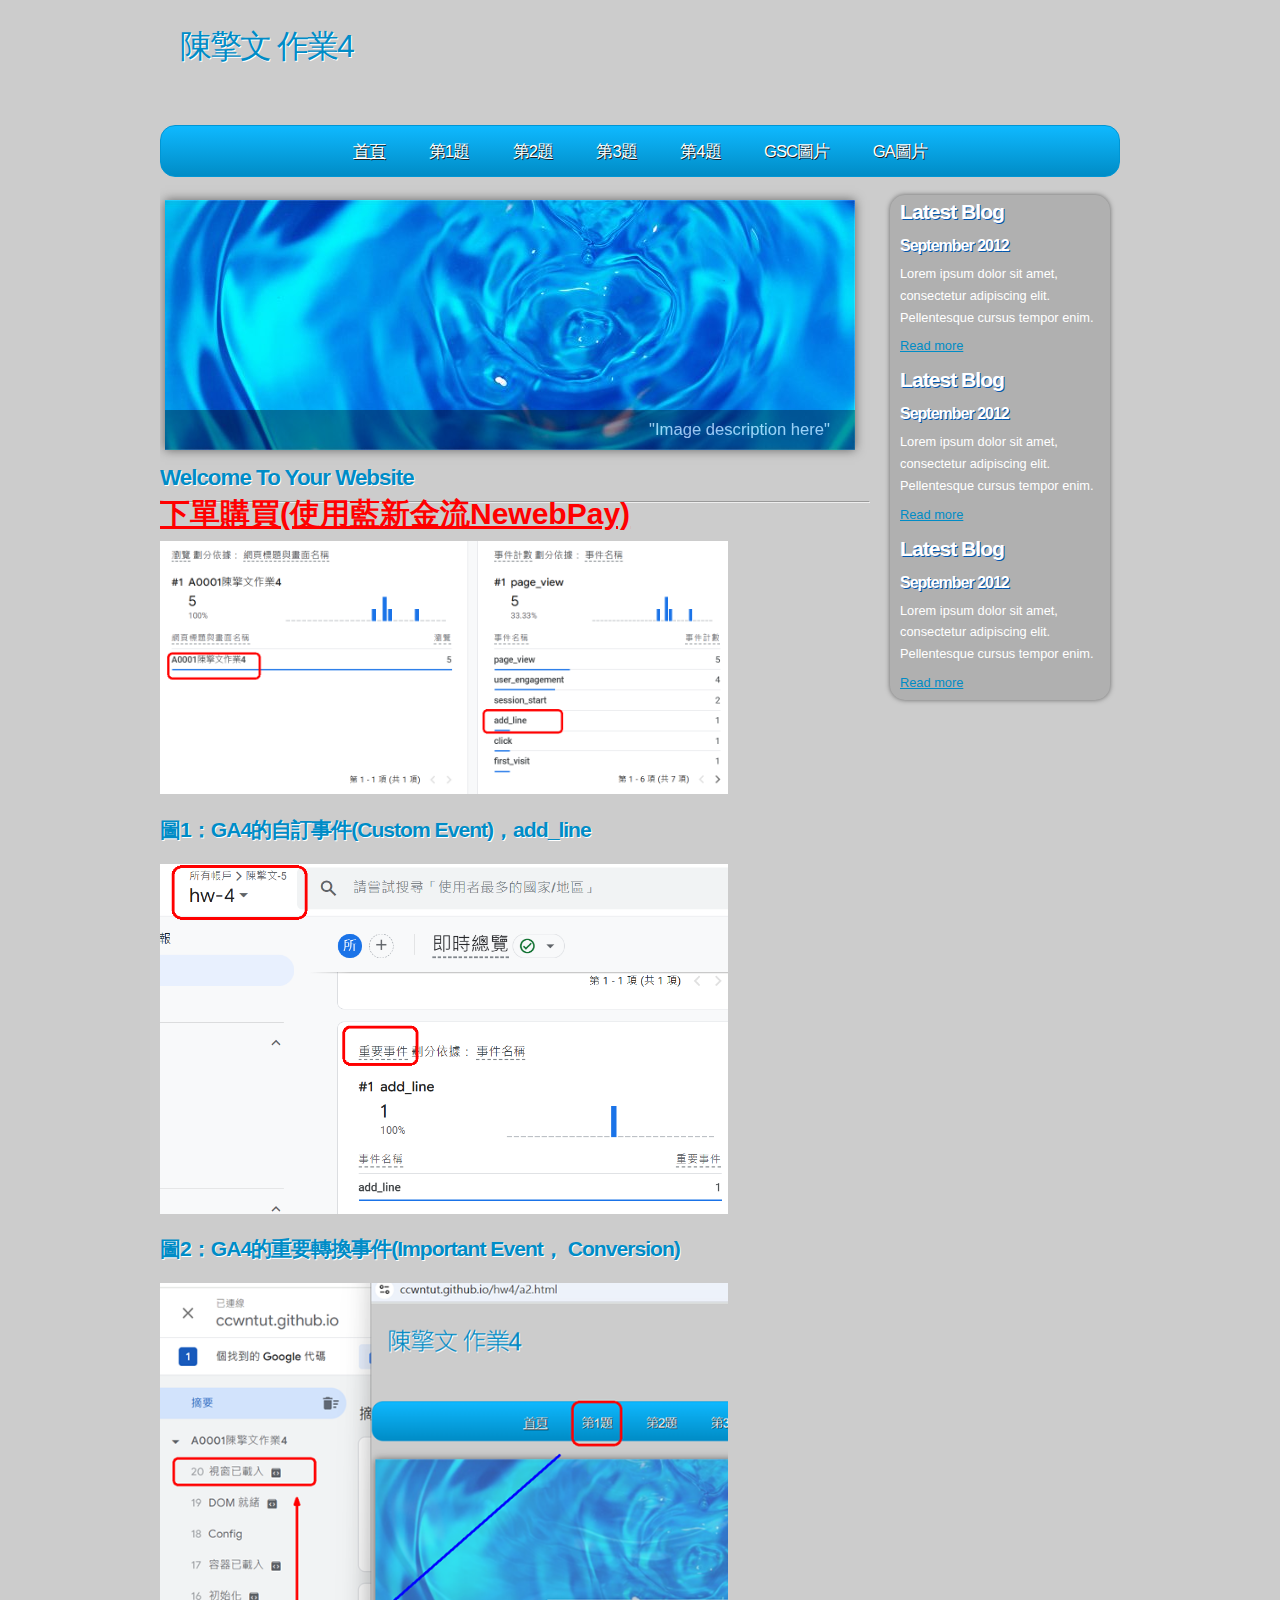
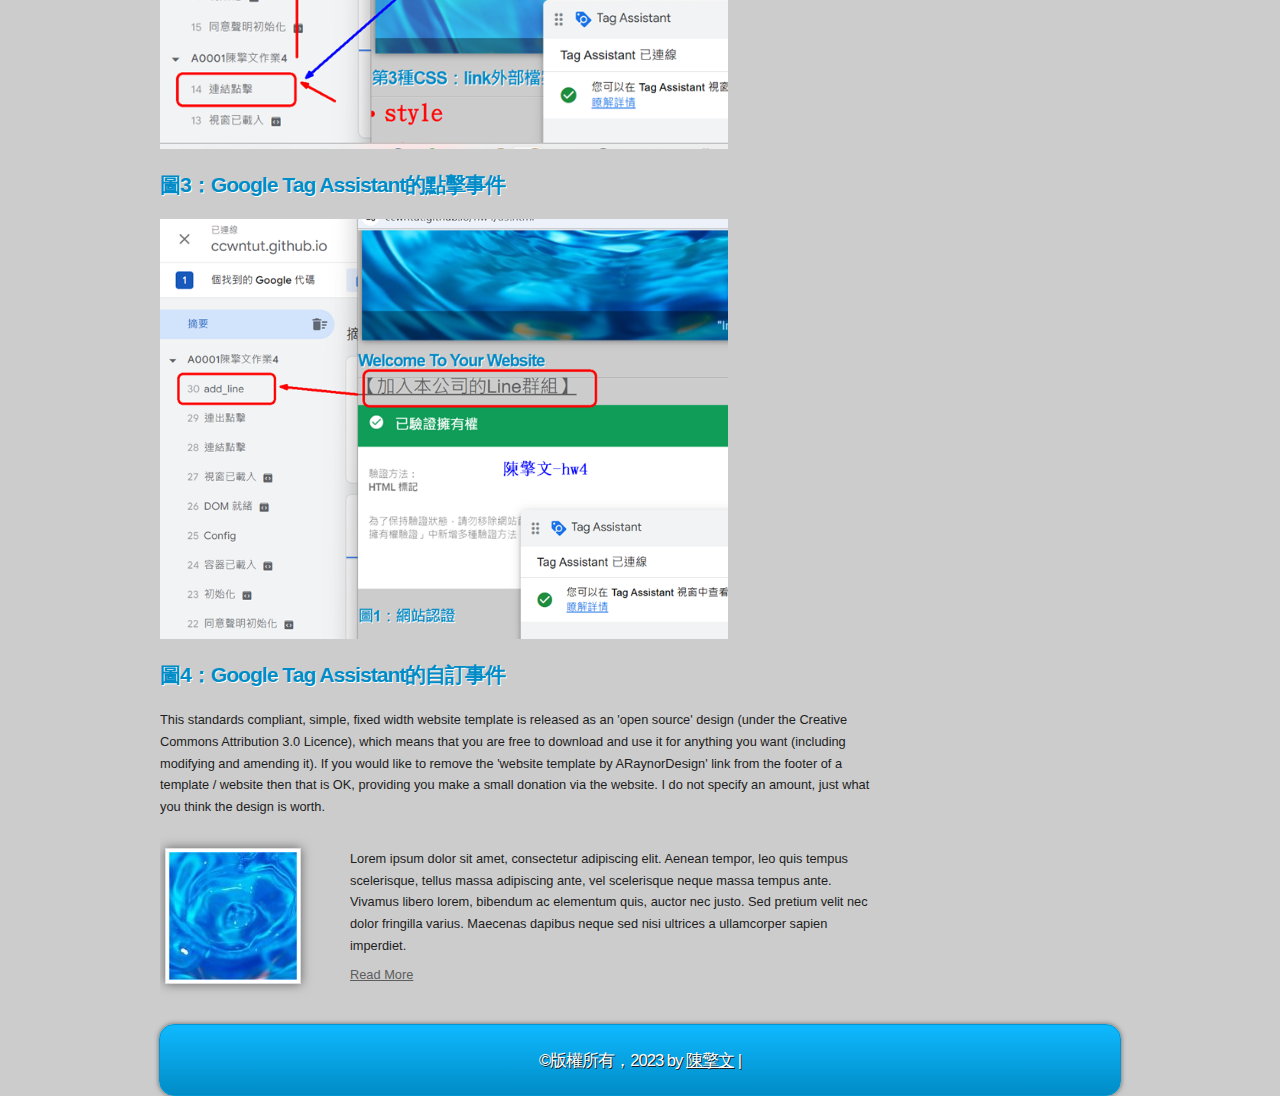
<file: a6.html>
<!DOCTYPE html PUBLIC "-//W3C//DTD XHTML 1.1//EN" "http://www.w3.org/TR/xhtml11/DTD/xhtml11.dtd">
<html xmlns="http://www.w3.org/1999/xhtml" xml:lang="en">

<head>
  <title>A0001陳擎文作業4</title>
  <meta name="Description" content="這個網站由A0001陳擎文製作的作業4，內容是CSS的第3種進階應用，讀取外部css檔案">
  <meta name="keywords" content="陳擎文,作業4,CSS, GA">
  
  <meta http-equiv="content-type" content="text/html; charset=utf-8" />
  <meta http-equiv="X-UA-Compatible" content="IE=9" />
  <link rel="stylesheet" type="text/css" href="css/style.css" />
  <link href="css/mystyle.css" rel="stylesheet" type="text/css">

  <script type="text/javascript" src="js/jquery.min.js"></script>
  <script type="text/javascript" src="js/image_slide.js"></script>

<!-- Google tag (gtag.js) -->
<script async src="https://www.googletagmanager.com/gtag/js?id=G-QP5ET35WH6"></script>
<script>
  window.dataLayer = window.dataLayer || [];
  function gtag(){dataLayer.push(arguments);}
  gtag('js', new Date());

  gtag('config', 'G-QP5ET35WH6');
</script>

</head>

<body>
  <div id="main">	
	<div id="site_content">
      <div id="site_heading">
	    <h1>陳擎文 作業4</h1>	

	  </div><!--close site_heading-->
	  <div id="header">
	    <div id="menubar">
          <ul id="menu">
            <li class="current"><a href="index.html">首頁</a></li>
            <li><a href="a1.html">第1題</a></li>
            <li><a href="a2.html">第2題</a></li>
            <li><a href="a3.html">第3題</a></li>
            <li><a href="a4.html">第4題</a></li>
            <li><a href="a5.html">GSC圖片</a></li>
            <li><a href="a6.html">GA圖片</a></li>
          </ul>
        </div><!--close menubar-->
      </div><!--close header-->	  			  
	  <div id="content">
	    
		<div id="banner_image">
          <ul class="slideshow">
            <li class="show"><img width="690" height="250" src="images/slide1.jpg" alt="&quot;Image description here&quot;" /></li>
            <li><img width="690" height="250" src="images/slide2.jpg" alt="&quot;Image description here&quot;" /></li>
          </ul>  
	    </div><!--close banner_image-->	  
		
		<div class="content_item">		
		  <h1>Welcome To Your Website</h1>
          <hr>
          <p>
            <a class="red1" href="https://www.newebpay.com/website/Page/content/service_creditcard" target="_blank">下單購買(使用藍新金流NewebPay)</a>
          </p>
          <p>
              <img src="images/ga-1.png" width="80%">
              <h2>圖1：GA4的自訂事件(Custom Event)，add_line</h2>  
          </p>
          <p>
              <img src="images/ga-2.png" width="80%">
              <h2>圖2：GA4的重要轉換事件(Important Event， Conversion)</h2>
          </p>
          <p>
            <img src="images/ga-3.png" width="80%">
            <h2>圖3：Google Tag Assistant的點擊事件</h2>
          </p>
          <p>
            <img src="images/ga-4.png" width="80%">
            <h2>圖4：Google Tag Assistant的自訂事件</h2>
          </p>


          <p>This standards compliant, simple, fixed width website template is released as an 'open source' design (under the Creative Commons Attribution 3.0 Licence), which means that you are free to download and use it for anything you want (including modifying and amending it). If you would like to remove the 'website template by ARaynorDesign' link from the footer of a template / website then that is OK, providing you make a small donation via the website. I do not specify an amount, just what you think the design is worth.</p>
       
        </div><!--close content_item-->
	    <div class="content_image">
		  <a href="#"><img style=" border: 3px solid #FFF;" alt="image" src="images/city.jpg" /></a>
		</div><!--close content_image-->
		<div class="content_text">
		  <p>Lorem ipsum dolor sit amet, consectetur adipiscing elit. Aenean tempor, leo quis tempus scelerisque, tellus massa adipiscing ante, vel scelerisque neque massa tempus ante. Vivamus libero lorem, bibendum ac elementum quis, auctor nec justo. Sed pretium velit nec dolor fringilla varius. Maecenas dapibus neque sed nisi ultrices a ullamcorper sapien imperdiet.</p>
		  <a href="#">Read More</a>
		</div><!--close content_text-->  
		<br style="clear:both"/> 				
	  </div><!--close content-->	    

      <div class="sidebar_container">  		  
		<div class="sidebar">
          <div class="sidebar_item">
            <h2>Latest Blog</h2>
			<h4>September 2012</h4>
            <p>Lorem ipsum dolor sit amet, consectetur adipiscing elit. Pellentesque cursus tempor enim.</p>
		      <a href="#">Read more</a>
           </div><!--close sidebar_item--> 
         </div><!--close sidebar-->     		
	    <div class="sidebar">
          <div class="sidebar_item">
            <h2>Latest Blog</h2>
		  	<h4>September 2012</h4>
            <p>Lorem ipsum dolor sit amet, consectetur adipiscing elit. Pellentesque cursus tempor enim.</p>
		      <a href="#">Read more</a>
          </div><!--close sidebar_item--> 
        </div><!--close sidebar-->  
		<div class="sidebar">
          <div class="sidebar_item">
            <h2>Latest Blog</h2>
			<h4>September 2012</h4>
            <p>Lorem ipsum dolor sit amet, consectetur adipiscing elit. Pellentesque cursus tempor enim.</p>
		      <a href="#">Read more</a>
          </div><!--close sidebar_item--> 
        </div><!--close sidebar-->  
      </div><!--close sidebar_container-->  	  
    </div><!--close site_content-->	
    <div id="footer"> 
      &copy版權所有，2023 by  
      <a href="http://ccwntut.byethost15.com/hw3/">陳擎文</a> | 
    </div><!--close footer-->	
  </div><!--close main-->	
</body>
</html>
</file>
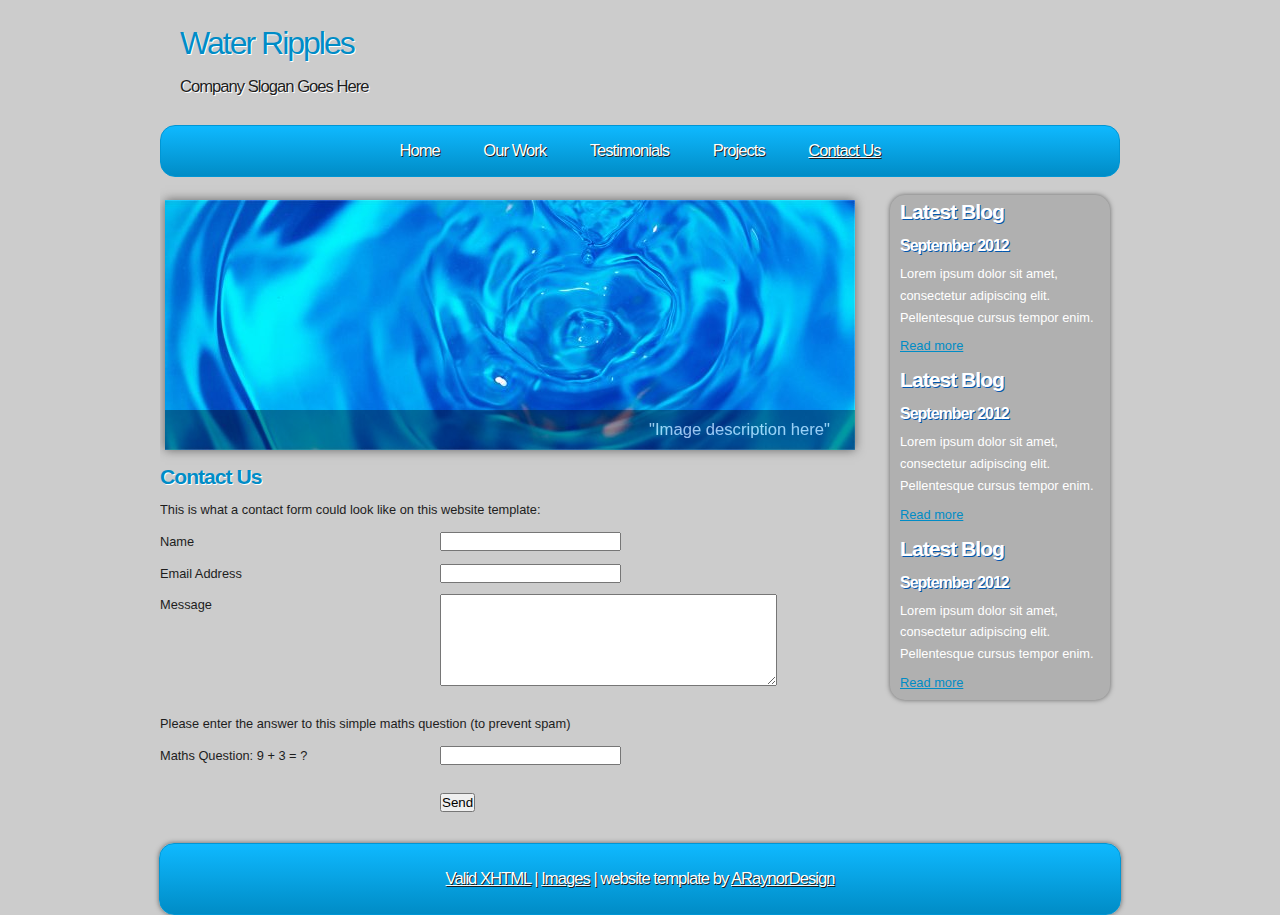
<file: contact.html>
<!DOCTYPE html PUBLIC "-//W3C//DTD XHTML 1.1//EN" "http://www.w3.org/TR/xhtml11/DTD/xhtml11.dtd">
<html xmlns="http://www.w3.org/1999/xhtml" xml:lang="en">

<head>
  <title>ARaynorDesign Template</title>
  <meta name="description" content="free website template" />
  <meta name="keywords" content="enter your keywords here" />
  <meta http-equiv="content-type" content="text/html; charset=utf-8" />
  <meta http-equiv="X-UA-Compatible" content="IE=9" />
  <link rel="stylesheet" type="text/css" href="css/style.css" />
  <script type="text/javascript" src="js/jquery.min.js"></script>
  <script type="text/javascript" src="js/image_slide.js"></script>
</head>

<body>
  <div id="main">	
	<div id="site_content">
      <div id="site_heading">
	    <h1>Water Ripples</h1>	
	    <h2>Company Slogan Goes Here</h2>
	  </div><!--close site_heading-->
	  <div id="header">
	    <div id="menubar">
          <ul id="menu">
            <li><a href="index.html">Home</a></li>
            <li><a href="ourwork.html">Our Work</a></li>
            <li><a href="testimonials.html">Testimonials</a></li>
            <li><a href="projects.html">Projects</a></li>
            <li class="current"><a href="contact.html">Contact Us</a></li>
          </ul>
        </div><!--close menubar-->
      </div><!--close header-->	  			  
	  <div id="content">
	    
		<div id="banner_image">
          <ul class="slideshow">
            <li class="show"><img width="690" height="250" src="images/slide1.jpg" alt="&quot;Image description here&quot;" /></li>
            <li><img width="690" height="250" src="images/slide2.jpg" alt="&quot;Image description here&quot;" /></li>
          </ul>  
	    </div><!--close banner_image-->	  
		<div class="content_item">
          <h2>Contact Us</h2>
          <p>This is what a contact form could look like on this website template:</p>
          <div style="width:170px; float:left;"><p>Name</p></div>
	      <div style="width:430px; float:right;"><p><input class="contact" type="text" name="your_name" value="" /></p></div>
          <div style="width:170px; float:left;"><p>Email Address</p></div>
		  <div style="width:430px; float:right;"><p><input class="contact" type="text" name="your_email" value="" /></p></div>
          <div style="width:170px; float:left;"><p>Message</p></div>
	      <div style="width:430px; float:right;"><p><textarea class="contact textarea" rows="6" cols="40" name="your_message"></textarea></p></div>
          <br style="clear:both;" />
          <p style="padding: 10px 0 10px 0;">Please enter the answer to this simple maths question (to prevent spam)</p>
          <div style="width:170px; float:left;"><p>Maths Question: 9 + 3 = ?</p></div>
	      <div style="width:430px; float:right;"><p><input type="text" name="user_answer" class="contact" /><input type="hidden" name="answer" value="4d76fe9775" /></p></div>
          <div style="width:430px; float:right;"><p style="padding-top: 15px"><input class="submit" type="submit" name="contact_submitted" value="Send" /></p></div>
        </div><!--close content_item-->
	  </div><!--close content-->

      <div class="sidebar_container">  		  
		<div class="sidebar">
          <div class="sidebar_item">
            <h2>Latest Blog</h2>
			<h4>September 2012</h4>
            <p>Lorem ipsum dolor sit amet, consectetur adipiscing elit. Pellentesque cursus tempor enim.</p>
		      <a href="#">Read more</a>
           </div><!--close sidebar_item--> 
         </div><!--close sidebar-->     		
	    <div class="sidebar">
          <div class="sidebar_item">
            <h2>Latest Blog</h2>
		  	<h4>September 2012</h4>
            <p>Lorem ipsum dolor sit amet, consectetur adipiscing elit. Pellentesque cursus tempor enim.</p>
		      <a href="#">Read more</a>
          </div><!--close sidebar_item--> 
        </div><!--close sidebar-->  
		<div class="sidebar">
          <div class="sidebar_item">
            <h2>Latest Blog</h2>
			<h4>September 2012</h4>
            <p>Lorem ipsum dolor sit amet, consectetur adipiscing elit. Pellentesque cursus tempor enim.</p>
		      <a href="#">Read more</a>
          </div><!--close sidebar_item--> 
        </div><!--close sidebar-->  
      </div><!--close sidebar_container-->	  
    </div><!--close site_content-->	
    <div id="footer">  
      <a href="http://validator.w3.org/check?uri=referer">Valid XHTML</a> | <a href="http://fotogrph.com/">Images</a> | website template by <a href="http://www.araynordesign.co.uk">ARaynorDesign</a>
    </div><!--close footer-->	
  </div><!--close main-->	
</body>
</html>
</file>
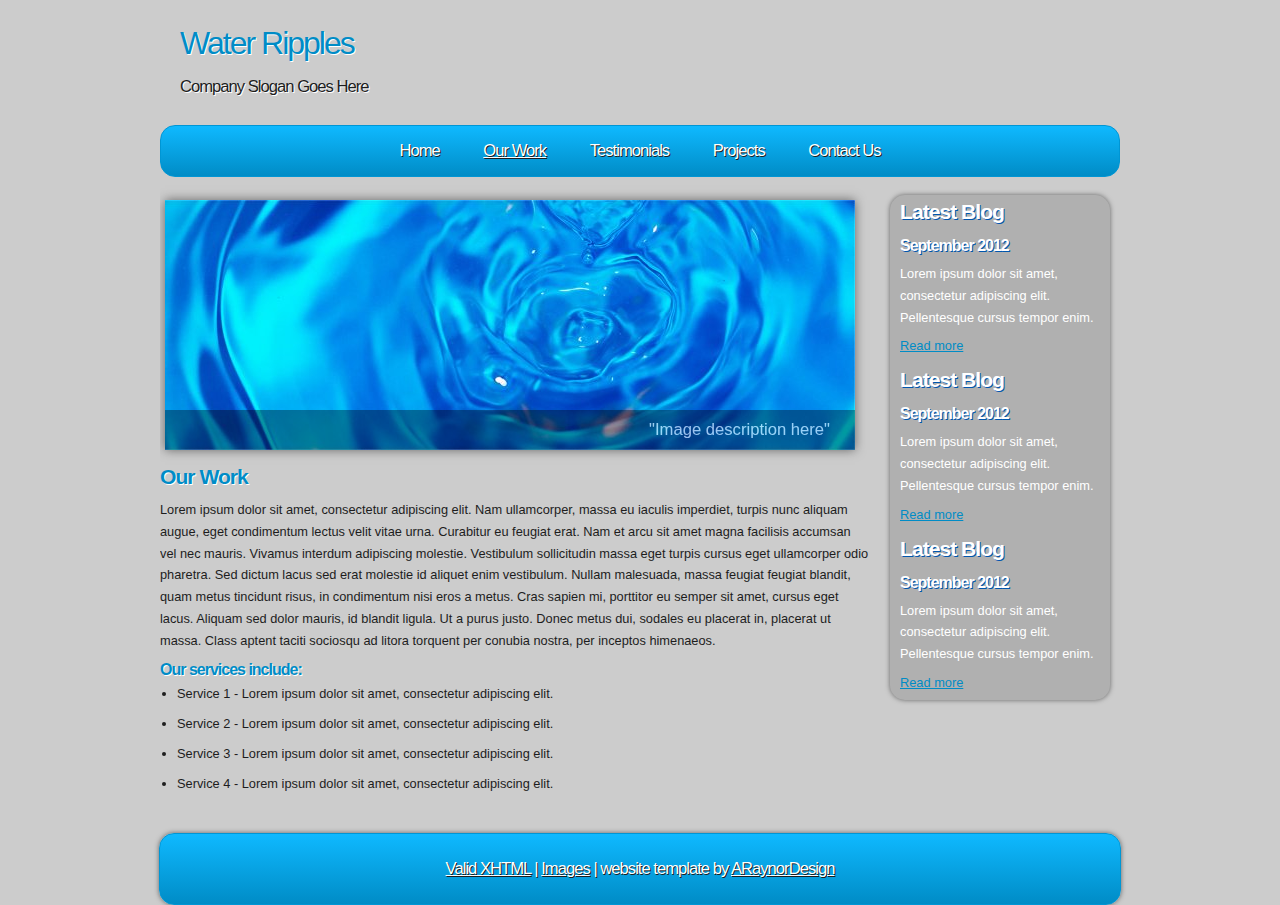
<file: ourwork.html>
<!DOCTYPE html PUBLIC "-//W3C//DTD XHTML 1.1//EN" "http://www.w3.org/TR/xhtml11/DTD/xhtml11.dtd">
<html xmlns="http://www.w3.org/1999/xhtml" xml:lang="en">

<head>
  <title>ARaynorDesign Template</title>
  <meta name="description" content="free website template" />
  <meta name="keywords" content="enter your keywords here" />
  <meta http-equiv="content-type" content="text/html; charset=utf-8" />
  <meta http-equiv="X-UA-Compatible" content="IE=9" />
  <link rel="stylesheet" type="text/css" href="css/style.css" />
  <script type="text/javascript" src="js/jquery.min.js"></script>
  <script type="text/javascript" src="js/image_slide.js"></script>
</head>

<body>
  <div id="main">	
	<div id="site_content">
      <div id="site_heading">
	    <h1>Water Ripples</h1>	
	    <h2>Company Slogan Goes Here</h2>
	  </div><!--close site_heading-->
	  <div id="header">
	    <div id="menubar">
          <ul id="menu">
            <li><a href="index.html">Home</a></li>
            <li class="current"><a href="ourwork.html">Our Work</a></li>
            <li><a href="testimonials.html">Testimonials</a></li>
            <li><a href="projects.html">Projects</a></li>
            <li><a href="contact.html">Contact Us</a></li>
          </ul>
        </div><!--close menubar-->
      </div><!--close header-->	  			  
	  <div id="content">
	    
		<div id="banner_image">
          <ul class="slideshow">
            <li class="show"><img width="690" height="250" src="images/slide1.jpg" alt="&quot;Image description here&quot;" /></li>
            <li><img width="690" height="250" src="images/slide2.jpg" alt="&quot;Image description here&quot;" /></li>
          </ul>  
	    </div><!--close banner_image-->			  
	    
		<div class="content_item">
          <h2>Our Work</h2>
	      <p>Lorem ipsum dolor sit amet, consectetur adipiscing elit. Nam ullamcorper, massa eu iaculis imperdiet, turpis nunc aliquam augue, eget condimentum lectus velit vitae urna. Curabitur eu feugiat erat. Nam et arcu sit amet magna facilisis accumsan vel nec mauris. Vivamus interdum adipiscing molestie. Vestibulum sollicitudin massa eget turpis cursus eget ullamcorper odio pharetra. Sed dictum lacus sed erat molestie id aliquet enim vestibulum. Nullam malesuada, massa feugiat feugiat blandit, quam metus tincidunt risus, in condimentum nisi eros a metus. Cras sapien mi, porttitor eu semper sit amet, cursus eget lacus. Aliquam sed dolor mauris, id blandit ligula. Ut a purus justo. Donec metus dui, sodales eu placerat in, placerat ut massa. Class aptent taciti sociosqu ad litora torquent per conubia nostra, per inceptos himenaeos.</p>
          <h3>Our services include:</h3>
    	    <ul>
   			  <li>Service 1 - Lorem ipsum dolor sit amet, consectetur adipiscing elit.</li>
    	      <li>Service 2 - Lorem ipsum dolor sit amet, consectetur adipiscing elit.</li>
   			  <li>Service 3 - Lorem ipsum dolor sit amet, consectetur adipiscing elit.</li>
   			  <li>Service 4 - Lorem ipsum dolor sit amet, consectetur adipiscing elit.</li>
		    </ul>
        </div><!--close content_item-->
	  </div><!--close content-->	

      <div class="sidebar_container">  		  
		<div class="sidebar">
          <div class="sidebar_item">
            <h2>Latest Blog</h2>
			<h4>September 2012</h4>
            <p>Lorem ipsum dolor sit amet, consectetur adipiscing elit. Pellentesque cursus tempor enim.</p>
		      <a href="#">Read more</a>
           </div><!--close sidebar_item--> 
         </div><!--close sidebar-->     		
	    <div class="sidebar">
          <div class="sidebar_item">
            <h2>Latest Blog</h2>
		  	<h4>September 2012</h4>
            <p>Lorem ipsum dolor sit amet, consectetur adipiscing elit. Pellentesque cursus tempor enim.</p>
		      <a href="#">Read more</a>
          </div><!--close sidebar_item--> 
        </div><!--close sidebar-->  
		<div class="sidebar">
          <div class="sidebar_item">
            <h2>Latest Blog</h2>
			<h4>September 2012</h4>
            <p>Lorem ipsum dolor sit amet, consectetur adipiscing elit. Pellentesque cursus tempor enim.</p>
		      <a href="#">Read more</a>
          </div><!--close sidebar_item--> 
        </div><!--close sidebar-->  
      </div><!--close sidebar_container-->		  
	</div><!--close site_content-->	
	<div id="footer">  
      <a href="http://validator.w3.org/check?uri=referer">Valid XHTML</a> | <a href="http://fotogrph.com/">Images</a> | website template by <a href="http://www.araynordesign.co.uk">ARaynorDesign</a>
    </div><!--close footer-->		
  </div><!--close main-->	
</body>
</html>
</file>
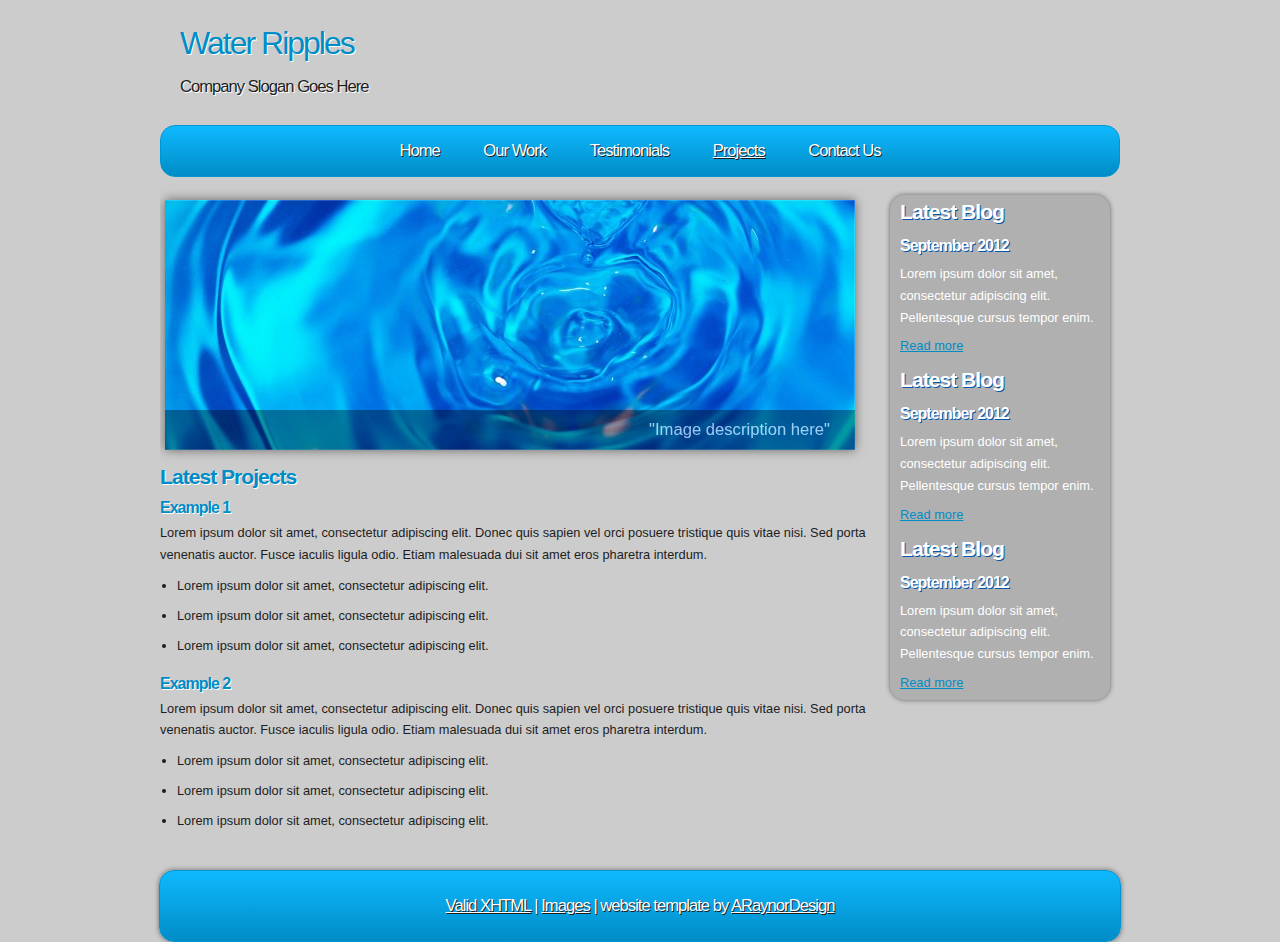
<file: projects.html>
<!DOCTYPE html PUBLIC "-//W3C//DTD XHTML 1.1//EN" "http://www.w3.org/TR/xhtml11/DTD/xhtml11.dtd">
<html xmlns="http://www.w3.org/1999/xhtml" xml:lang="en">

<head>
  <title>ARaynorDesign Template</title>
  <meta name="description" content="free website template" />
  <meta name="keywords" content="enter your keywords here" />
  <meta http-equiv="content-type" content="text/html; charset=utf-8" />
  <meta http-equiv="X-UA-Compatible" content="IE=9" />
  <link rel="stylesheet" type="text/css" href="css/style.css" />
  <script type="text/javascript" src="js/jquery.min.js"></script>
  <script type="text/javascript" src="js/image_slide.js"></script>
</head>

<body>
  <div id="main">	
	<div id="site_content">
      <div id="site_heading">
	    <h1>Water Ripples</h1>	
	    <h2>Company Slogan Goes Here</h2>
	  </div><!--close site_heading-->
	  <div id="header">
	    <div id="menubar">
          <ul id="menu">
            <li><a href="index.html">Home</a></li>
            <li><a href="ourwork.html">Our Work</a></li>
            <li><a href="testimonials.html">Testimonials</a></li>
            <li class="current"><a href="projects.html">Projects</a></li>
            <li><a href="contact.html">Contact Us</a></li>
          </ul>
        </div><!--close menubar-->
      </div><!--close header-->	  			  
	  <div id="content">
	    
		<div id="banner_image">
          <ul class="slideshow">
            <li class="show"><img width="690" height="250" src="images/slide1.jpg" alt="&quot;Image description here&quot;" /></li>
            <li><img width="690" height="250" src="images/slide2.jpg" alt="&quot;Image description here&quot;" /></li>
          </ul>  
	    </div><!--close banner_image-->	  
		
		<div class="content_item">
          <h2>Latest Projects</h2>
		  <h3>Example 1</h3>
		  <p>Lorem ipsum dolor sit amet, consectetur adipiscing elit. Donec quis sapien vel orci posuere tristique quis vitae nisi. Sed porta venenatis auctor. Fusce iaculis ligula odio. Etiam malesuada dui sit amet eros pharetra interdum.</p>
            <ul>
              <li>Lorem ipsum dolor sit amet, consectetur adipiscing elit.</li>
              <li>Lorem ipsum dolor sit amet, consectetur adipiscing elit.</li>
              <li>Lorem ipsum dolor sit amet, consectetur adipiscing elit.</li>
            </ul>
		    <h3>Example 2</h3>
		    <p>Lorem ipsum dolor sit amet, consectetur adipiscing elit. Donec quis sapien vel orci posuere tristique quis vitae nisi. Sed porta venenatis auctor. Fusce iaculis ligula odio. Etiam malesuada dui sit amet eros pharetra interdum.</p>
            <ul>
              <li>Lorem ipsum dolor sit amet, consectetur adipiscing elit.</li>
              <li>Lorem ipsum dolor sit amet, consectetur adipiscing elit.</li>
              <li>Lorem ipsum dolor sit amet, consectetur adipiscing elit.</li>
            </ul>
		</div><!--close content_item-->
      </div><!--close content-->	
		
      <div class="sidebar_container">  		  
		<div class="sidebar">
          <div class="sidebar_item">
            <h2>Latest Blog</h2>
			<h4>September 2012</h4>
            <p>Lorem ipsum dolor sit amet, consectetur adipiscing elit. Pellentesque cursus tempor enim.</p>
		      <a href="#">Read more</a>
           </div><!--close sidebar_item--> 
         </div><!--close sidebar-->     		
	    <div class="sidebar">
          <div class="sidebar_item">
            <h2>Latest Blog</h2>
		  	<h4>September 2012</h4>
            <p>Lorem ipsum dolor sit amet, consectetur adipiscing elit. Pellentesque cursus tempor enim.</p>
		      <a href="#">Read more</a>
          </div><!--close sidebar_item--> 
        </div><!--close sidebar-->  
		<div class="sidebar">
          <div class="sidebar_item">
            <h2>Latest Blog</h2>
			<h4>September 2012</h4>
            <p>Lorem ipsum dolor sit amet, consectetur adipiscing elit. Pellentesque cursus tempor enim.</p>
		      <a href="#">Read more</a>
          </div><!--close sidebar_item--> 
        </div><!--close sidebar-->  
      </div><!--close sidebar_container--> 				
    </div><!--close site_content-->	
    <div id="footer">  
      <a href="http://validator.w3.org/check?uri=referer">Valid XHTML</a> | <a href="http://fotogrph.com/">Images</a> | website template by <a href="http://www.araynordesign.co.uk">ARaynorDesign</a>
    </div><!--close footer-->		
  </div><!--close main-->	
</body>
</html>
</file>
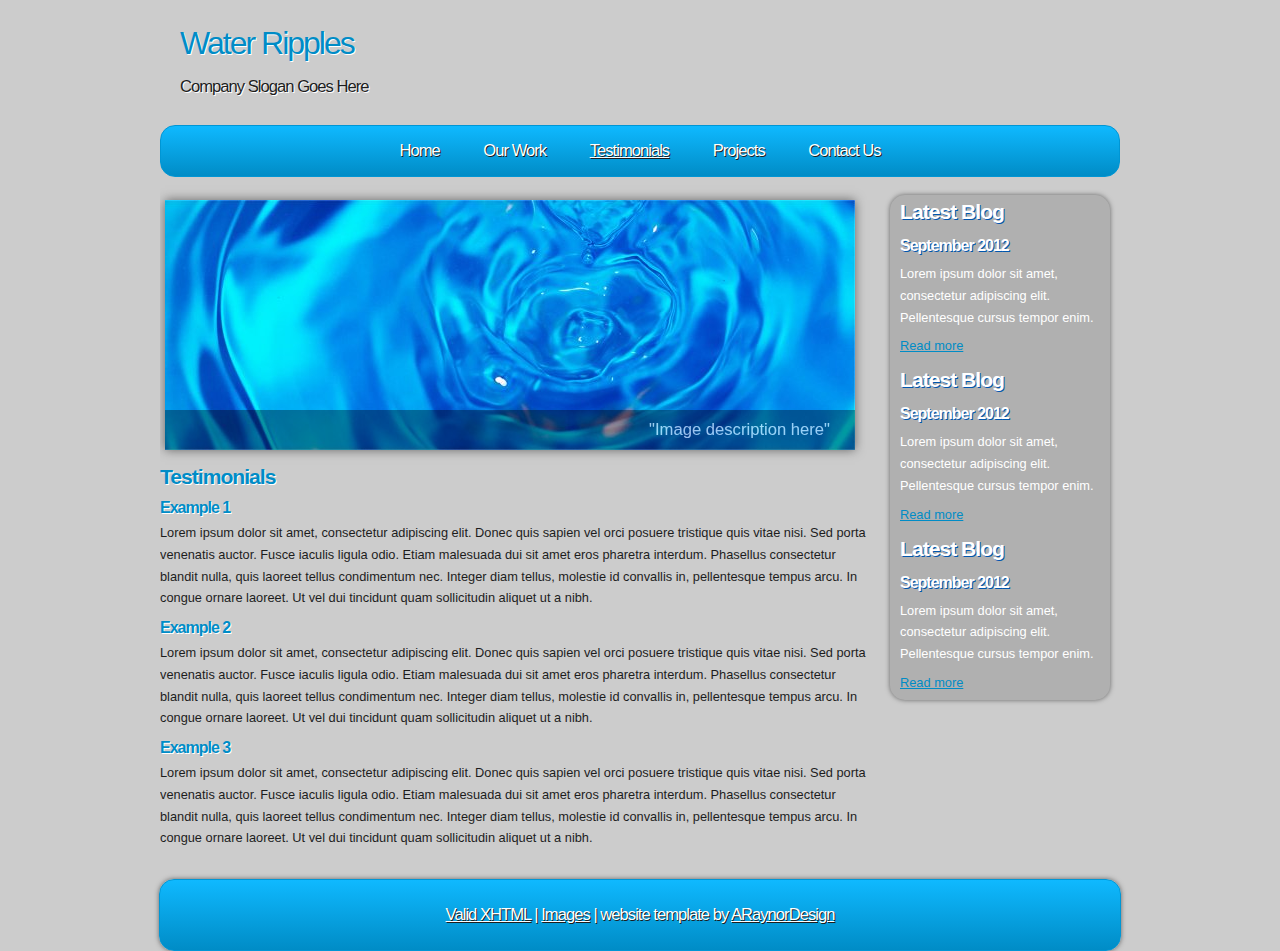
<file: testimonials.html>
<!DOCTYPE html PUBLIC "-//W3C//DTD XHTML 1.1//EN" "http://www.w3.org/TR/xhtml11/DTD/xhtml11.dtd">
<html xmlns="http://www.w3.org/1999/xhtml" xml:lang="en">

<head>
  <title>ARaynorDesign Template</title>
  <meta name="description" content="free website template" />
  <meta name="keywords" content="enter your keywords here" />
  <meta http-equiv="content-type" content="text/html; charset=utf-8" />
  <meta http-equiv="X-UA-Compatible" content="IE=9" />
  <link rel="stylesheet" type="text/css" href="css/style.css" />
  <script type="text/javascript" src="js/jquery.min.js"></script>
  <script type="text/javascript" src="js/image_slide.js"></script>
</head>

<body>
  <div id="main">	
	<div id="site_content">
      <div id="site_heading">
	    <h1>Water Ripples</h1>	
	    <h2>Company Slogan Goes Here</h2>
	  </div><!--close site_heading-->
	  <div id="header">
	    <div id="menubar">
          <ul id="menu">
            <li><a href="index.html">Home</a></li>
            <li><a href="ourwork.html">Our Work</a></li>
            <li class="current"><a href="testimonials.html">Testimonials</a></li>
            <li><a href="projects.html">Projects</a></li>
            <li><a href="contact.html">Contact Us</a></li>
          </ul>
        </div><!--close menubar-->
      </div><!--close header-->	  			  
	  <div id="content">
	    
		<div id="banner_image">
          <ul class="slideshow">
            <li class="show"><img width="690" height="250" src="images/slide1.jpg" alt="&quot;Image description here&quot;" /></li>
            <li><img width="690" height="250" src="images/slide2.jpg" alt="&quot;Image description here&quot;" /></li>
          </ul>  
	    </div><!--close banner_image-->	  
		
		<div class="content_item">
          <h2>Testimonials</h2>
		  <h3>Example 1</h3>
	      <p>Lorem ipsum dolor sit amet, consectetur adipiscing elit. Donec quis sapien vel orci posuere tristique quis vitae nisi. Sed porta venenatis auctor. Fusce iaculis ligula odio. Etiam malesuada dui sit amet eros pharetra interdum. Phasellus consectetur blandit nulla, quis laoreet tellus condimentum nec. Integer diam tellus, molestie id convallis in, pellentesque tempus arcu. In congue ornare laoreet. Ut vel dui tincidunt quam sollicitudin aliquet ut a nibh.</p>           
	      <h3>Example 2</h3>
	      <p>Lorem ipsum dolor sit amet, consectetur adipiscing elit. Donec quis sapien vel orci posuere tristique quis vitae nisi. Sed porta venenatis auctor. Fusce iaculis ligula odio. Etiam malesuada dui sit amet eros pharetra interdum. Phasellus consectetur blandit nulla, quis laoreet tellus condimentum nec. Integer diam tellus, molestie id convallis in, pellentesque tempus arcu. In congue ornare laoreet. Ut vel dui tincidunt quam sollicitudin aliquet ut a nibh.</p>	  
	      <h3>Example 3</h3>
	      <p>Lorem ipsum dolor sit amet, consectetur adipiscing elit. Donec quis sapien vel orci posuere tristique quis vitae nisi. Sed porta venenatis auctor. Fusce iaculis ligula odio. Etiam malesuada dui sit amet eros pharetra interdum. Phasellus consectetur blandit nulla, quis laoreet tellus condimentum nec. Integer diam tellus, molestie id convallis in, pellentesque tempus arcu. In congue ornare laoreet. Ut vel dui tincidunt quam sollicitudin aliquet ut a nibh.</p> 
        </div><!--close content_item-->
	  </div><!--close content-->

      <div class="sidebar_container">  		  
		<div class="sidebar">
          <div class="sidebar_item">
            <h2>Latest Blog</h2>
			<h4>September 2012</h4>
            <p>Lorem ipsum dolor sit amet, consectetur adipiscing elit. Pellentesque cursus tempor enim.</p>
		      <a href="#">Read more</a>
           </div><!--close sidebar_item--> 
         </div><!--close sidebar-->     		
	    <div class="sidebar">
          <div class="sidebar_item">
            <h2>Latest Blog</h2>
		  	<h4>September 2012</h4>
            <p>Lorem ipsum dolor sit amet, consectetur adipiscing elit. Pellentesque cursus tempor enim.</p>
		      <a href="#">Read more</a>
          </div><!--close sidebar_item--> 
        </div><!--close sidebar-->  
		<div class="sidebar">
          <div class="sidebar_item">
            <h2>Latest Blog</h2>
			<h4>September 2012</h4>
            <p>Lorem ipsum dolor sit amet, consectetur adipiscing elit. Pellentesque cursus tempor enim.</p>
		      <a href="#">Read more</a>
          </div><!--close sidebar_item--> 
        </div><!--close sidebar-->  
      </div><!--close sidebar_container-->  		
    </div><!--close site_content-->	   
    <div id="footer">  
      <a href="http://validator.w3.org/check?uri=referer">Valid XHTML</a> | <a href="http://fotogrph.com/">Images</a> | website template by <a href="http://www.araynordesign.co.uk">ARaynorDesign</a>
    </div><!--close footer-->			
  </div><!--close main-->	
</body>
</html>
</file>
<file: css/style.css>
html
{ height: 100%;}

*
*
{ margin: 0;
  padding: 0;}

body
{ font: normal .80em arial, sans-serif;
  color: #1D1D1D;
  background: #ccc;}

p
{ padding: 0 0 10px 0;
  line-height: 1.7em;}
  
img
{ border: 0;}

h1, h2, h3, h4, h5, h6 
{ font: bold 175% arial, sans-serif;
  color: #008CC6;
  letter-spacing: -1px;
  text-shadow: 1px 1px #fff;
  padding: 5px 0 10px 0;}

h2
{ font: bold 165% arial, sans-serif;}

h3
{ font: bold 125% arial, sans-serif;
  padding: 0 0 5px 0;
  color: #008CC6;}

h4, h5, h6
{ margin: 0;
  padding: 0 0 5px 0;
  font: bold 110% arial, sans-serif;
  color: #1D1D1D;
  line-height: 1.5em;}

h5, h6
{ font: italic 95% arial, sans-serif;
  color: #1D1D1D;
  padding-bottom: 15px;}

h6
{ color: #362C20;}

a, a:hover
{ background: transparent;
  outline: none;
  text-decoration: underline;
  color: #5D5D5D;}

a:hover
{ text-decoration: underline;
  color: #1D1D1D;}
  
ul
{ margin: 0px 0 22px 0px;}

ul li
{ margin: 2px 0 15px 17px;}

#main, #header, #banner, #menubar, #site_content, #footer, #contact, #footer_content, #banner_image
{ margin-left: auto; 
  margin-right: auto;}
  
#header
{ height: 50px;}
  
#site_heading
{ height: 85px;
  width: 240px;
  margin-bottom: 20px;
  padding-left: 20px;}  
  
#site_heading H1
{ width: 920px;
  font: normal 250% arial, sans-serif;
  text-shadow: 1px 1px #fff;
  letter-spacing: -2px;}
  
#site_heading H2
{ width: 920px;
  font: normal 130% arial, sans-serif;
  color: #1d1d1d;
  text-shadow: 1px 1px #fff;
  letter-spacing: -1px;}  
  
#menubar
{ width: 958px;
  height: 35px;
  padding-top: 15px;
  text-align: center; 
  margin: 0 auto;
  background: #008CC6;
  background: -moz-linear-gradient(#0FB9FF, #008CC6);
  background: -o-linear-gradient(#0FB9FF, #008CC6);
  background: -webkit-linear-gradient(#0FB9FF, #008CC6);
  border-radius: 15px 15px 15px 15px;
  -moz-border-radius: 15px 15px 15px 15px;
  -webkit-border: 15px 15px 15px 15px;
  border: 1px solid #0096D4;} 

ul#menu
{ 
  margin: 0;}

ul#menu li
{ padding: 0 0 0 0px;
  list-style: none;
  margin: 2px 0 0 0;
  display: inline;
  background: transparent;}

ul#menu li a
{ font-size: 130%;
  letter-spacing: -1px;
  height: 35px;
  padding: 15px 20px 0 20px;
  text-align: center;
  color: #FFF;
  text-shadow: 1px 1px #1d1d1d;
  text-decoration: none;
  background: transparent;} 

ul#menu li.current
{ margin: 2px 0 0 0;}

ul#menu li.current a
{ text-decoration: underline;}

ul#menu li a:hover
{ text-decoration: underline;}

#site_content
{ width: 960px;
  overflow: hidden;
  padding-top: 20px;}   

#content
{ text-align: left;
  width: 710px;
  margin: 5px 0 20px 0;
  padding: 20px 20px 0 0;
  float: left;}
  
.content_item
{ width: 710px; }

.content_image
{ width: 134px;
  height: 134px;
  margin: 20px 0 20px 5px;
  float: left;
  border: 1px solid #DDD;
  -webkit-box-shadow: rgba(0, 0, 0, 0.5) 0px 0px 10px;
  -moz-box-shadow: rgba(0, 0, 0, 0.5) 0px 0px 10px;
  box-shadow: rgba(0, 0, 0, 0.5) 0px 0px 10px}
  
.content_text
{ width: 520px;
  float: right;
  margin-top: 20px;
  padding-left: 20px;}

#banner_image 
{ width: 690px;
  height: 250px;
  margin: 0 0 15px 5px;
  float: left;
  -webkit-box-shadow: rgba(0, 0, 0, 0.5) 0px 0px 10px;
  -moz-box-shadow: rgba(0, 0, 0, 0.5) 0px 0px 10px;
  box-shadow: rgba(0, 0, 0, 0.5) 0px 0px 10px}

/* styling for the slideshow on the homepage */
ul.slideshow {
  list-style: none;
  width: 690px;
  height: 250px;
  overflow: hidden;
  position: relative;
  padding: 0;}
  
ul.slideshow li {
  position: absolute;
  margin: 0;
  padding: 0;
  left: 0;
  right: 0;}
 
ul.slideshow li.show {
  z-index: 500;}
 
ul img {
  border: none;}
 
#slideshow-caption {
  width: 710px;
  text-align: right;
  height: 40px;
  position: absolute;
  bottom: 0;
  left: 0; 
  z-index: 500;}
 
#slideshow-caption .slideshow-caption-container {
  background: transparent url(../images/transparent.png) repeat;  
  padding: 10px 45px 12px 25px;   
  z-index: 1000;}
 
#slideshow-caption p {
  padding: 0;
  font: normal 130% arial, sans-serif;
  color: #FFF;} 

.sidebar_container
{ float: left;
  width: 220px;
  margin: 20px 0 20px 0;
  background: #B0B0B0;
  border-radius: 15px 15px 15px 15px;
  -moz-border-radius: 15px 15px 15px 15px;
  -webkit-border: 15px 15px 15px 15px;
  -webkit-box-shadow: rgba(0, 0, 0, 0.5) 0px 0px 5px;
  -moz-box-shadow: rgba(0, 0, 0, 0.5) 0px 0px 5px;
  box-shadow: rgba(0, 0, 0, 0.5) 0px 0px 5px;}

.sidebar
{ float: right;
  width: 210px;
  padding-left: 10px;
  margin-bottom: 10px;}

.sidebar_item
{ font: normal 100% arial, sans-serif;
  padding: 0 15px 0 0;
  width: 201px;}

.sidebar h2
{ color: #fff;
text-shadow: 1px 1px #0056AE;}  
  
.sidebar h4
{ font-size: 125%;
  color: #FFF;
  text-shadow: 1px 1px #0056AE;}

.sidebar p
{ color: #FFF;}

.sidebar a
{ color: #008CC6;}

.sidebar a:hover
{ text-decoration: none;}

.sidebar ul li, .sidebar ul li.selected
{ list-style: none; 
  margin: 15px 0;
  padding: 0;}

.sidebar li.selected, .sidebar li:hover
{ color: #5D5D5D;
  text-decoration: none;} 
  
#footer
{ font-size: 130%;
  letter-spacing: -1px;
  padding: 25px 20px 0 20px;
  margin: 0 auto;
  width: 920px;
  height: 45px;
  text-align: center; 
  color: #FFF;
  text-shadow: 1px 1px #1d1d1d;
  background: #008CC6;
  background: -moz-linear-gradient(#0FB9FF, #008CC6);
  background: -o-linear-gradient(#0FB9FF, #008CC6);
  background: -webkit-linear-gradient(#0FB9FF, #008CC6);
  border-radius: 15px 15px 15px 15px;
  -moz-border-radius: 15px 15px 15px 15px;
  -webkit-border: 15px 15px 15px 15px;
  border: 1px solid #0096D4;
  -webkit-box-shadow: rgba(0, 0, 0, 0.5) 0px 0px 5px;
  -moz-box-shadow: rgba(0, 0, 0, 0.5) 0px 0px 5px;
  box-shadow: rgba(0, 0, 0, 0.5) 0px 0px 5px;
}

#footer a, #footer a:hover
{ color: #FFF;
  text-decoration: underline;}

#footer a:hover
{ text-decoration: none;}
</file>
<file: css/mystyle.css>
.red
{
    color: red;
}
.red1
{
    color: red;
    font-size: 30px;
    font-weight: 900;
}
</file>
